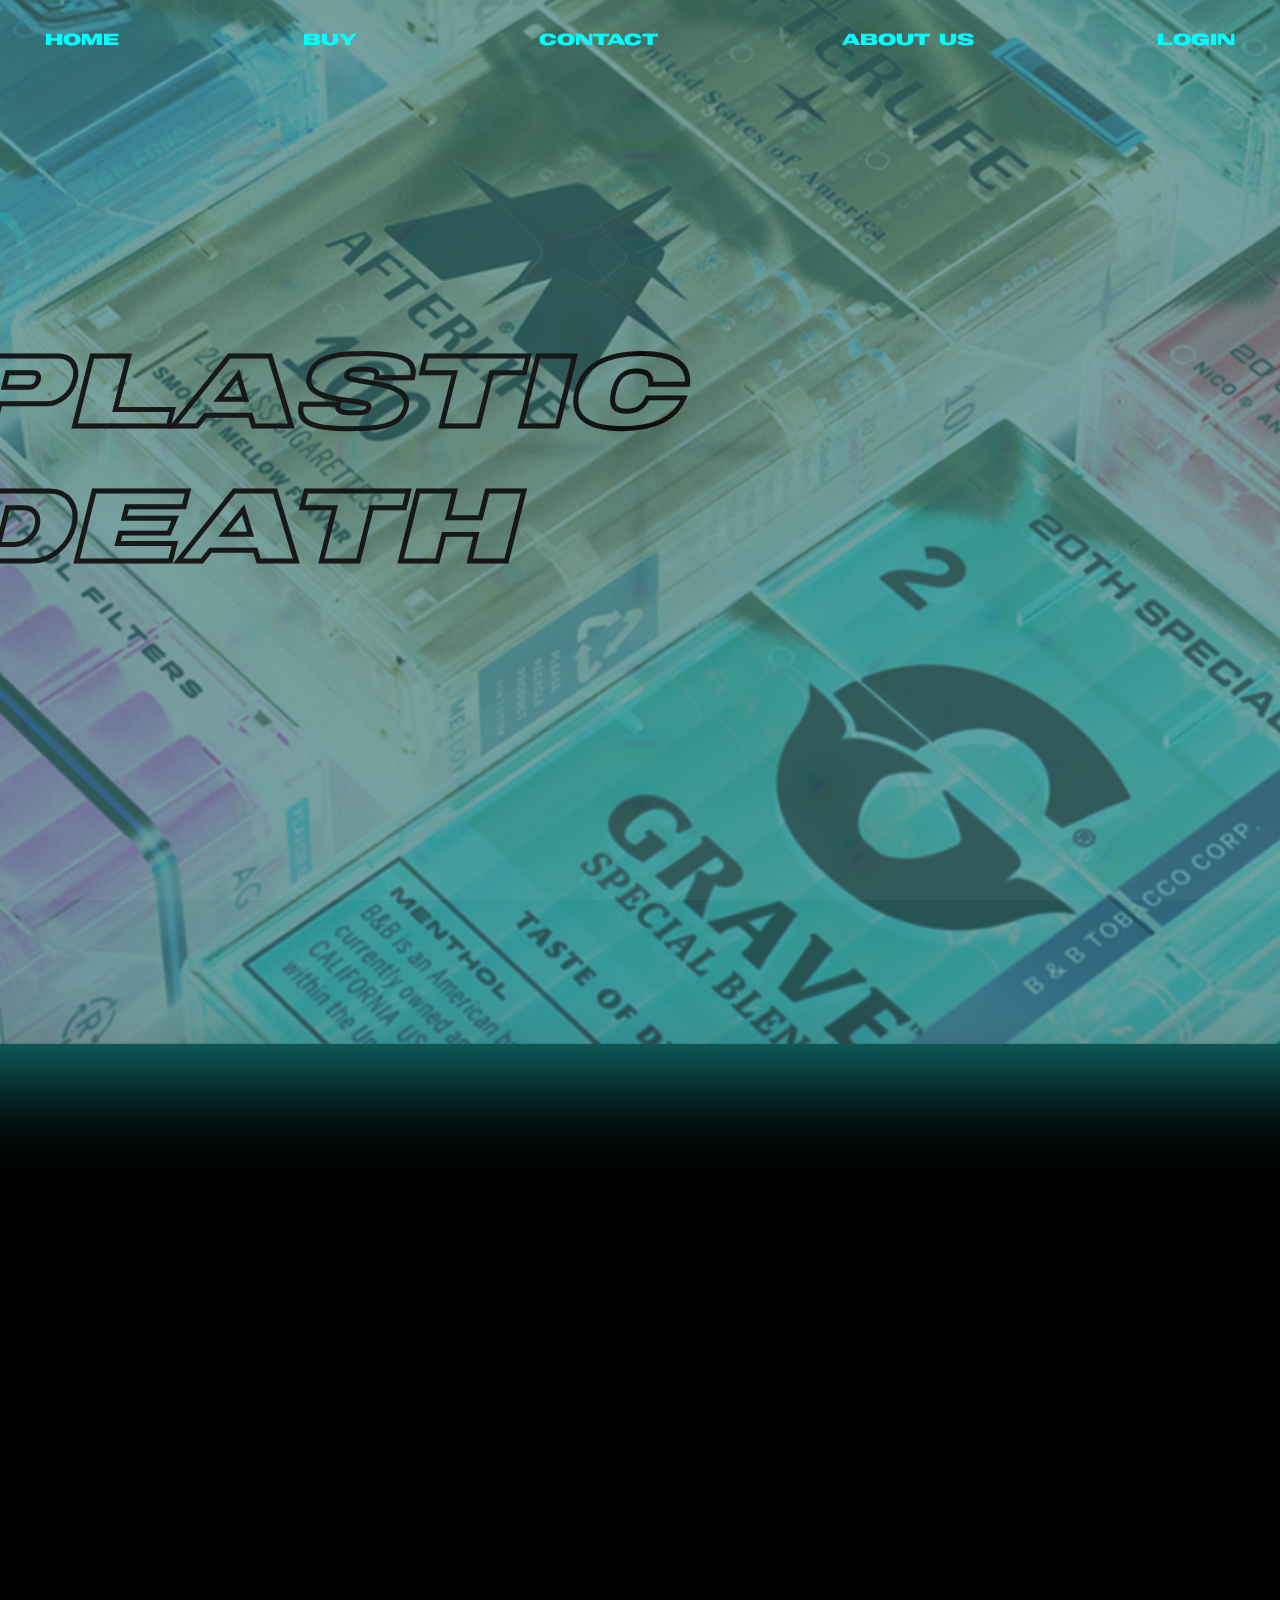
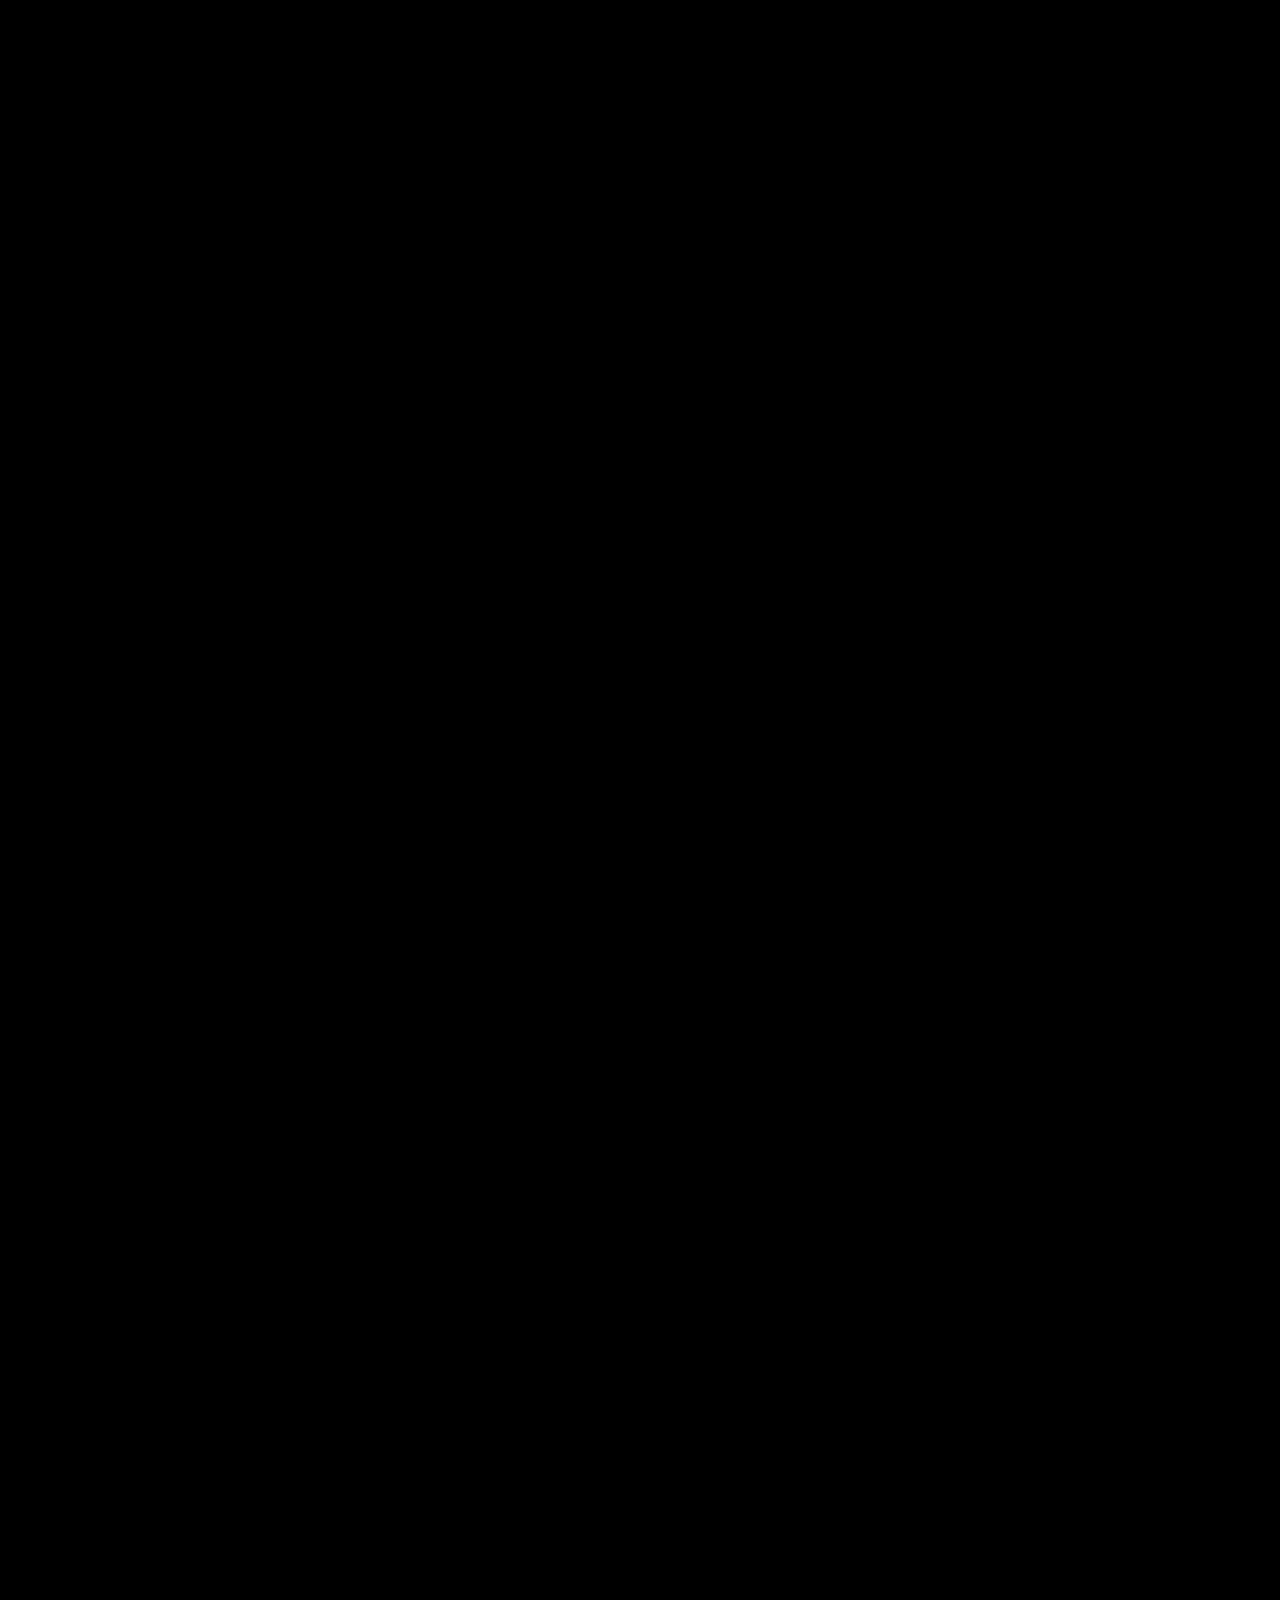
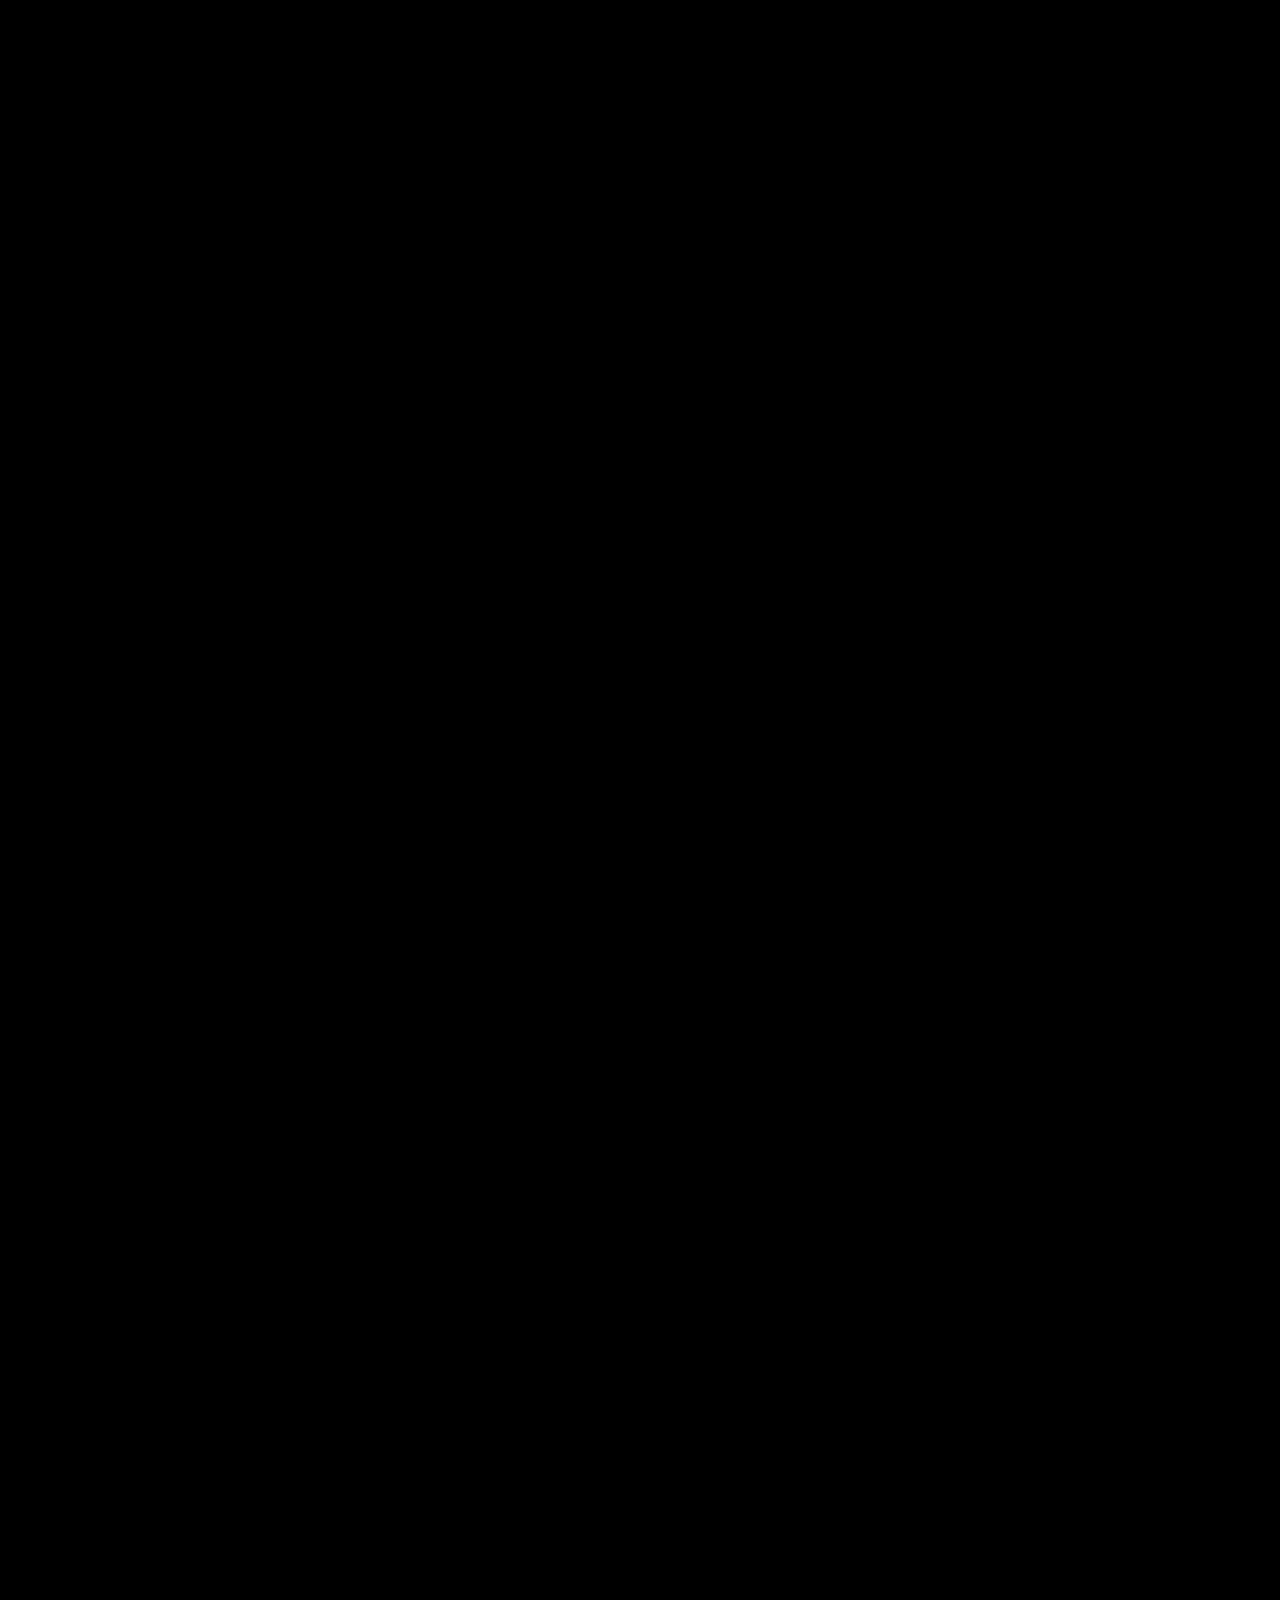
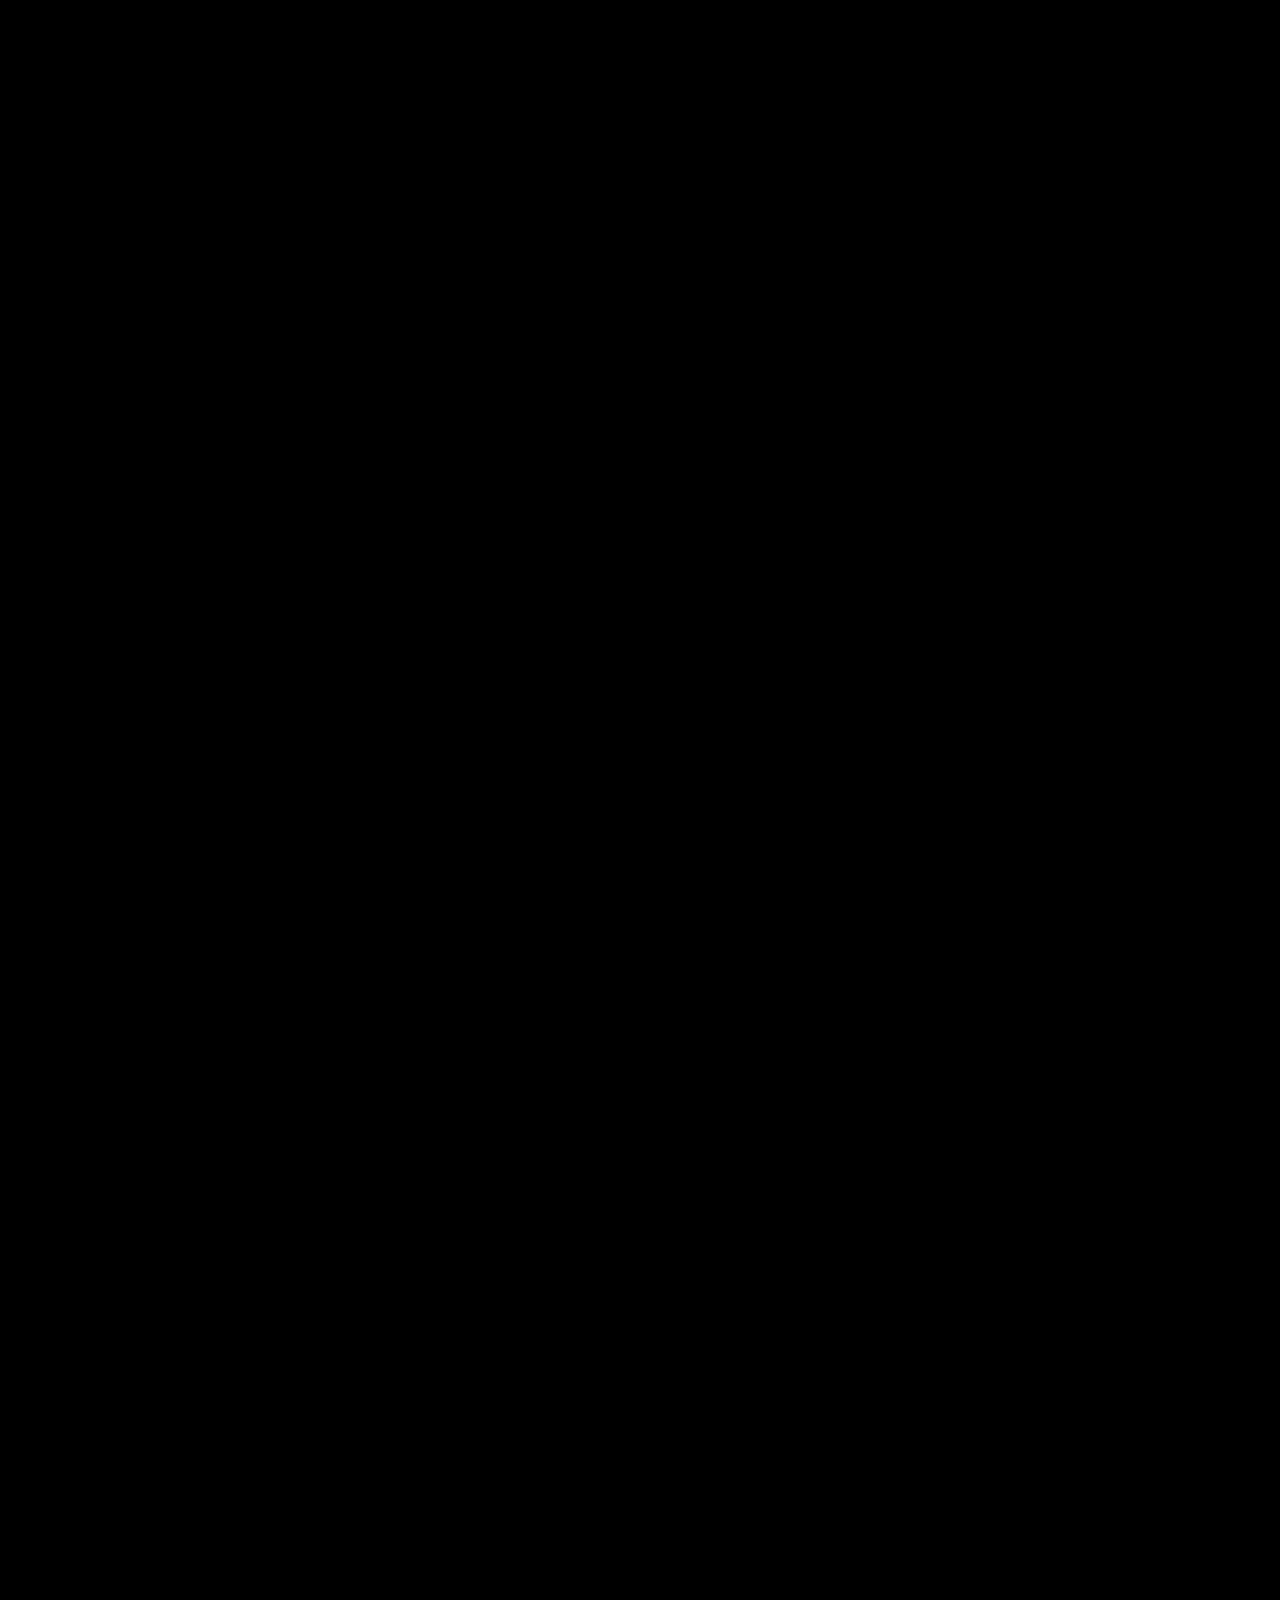
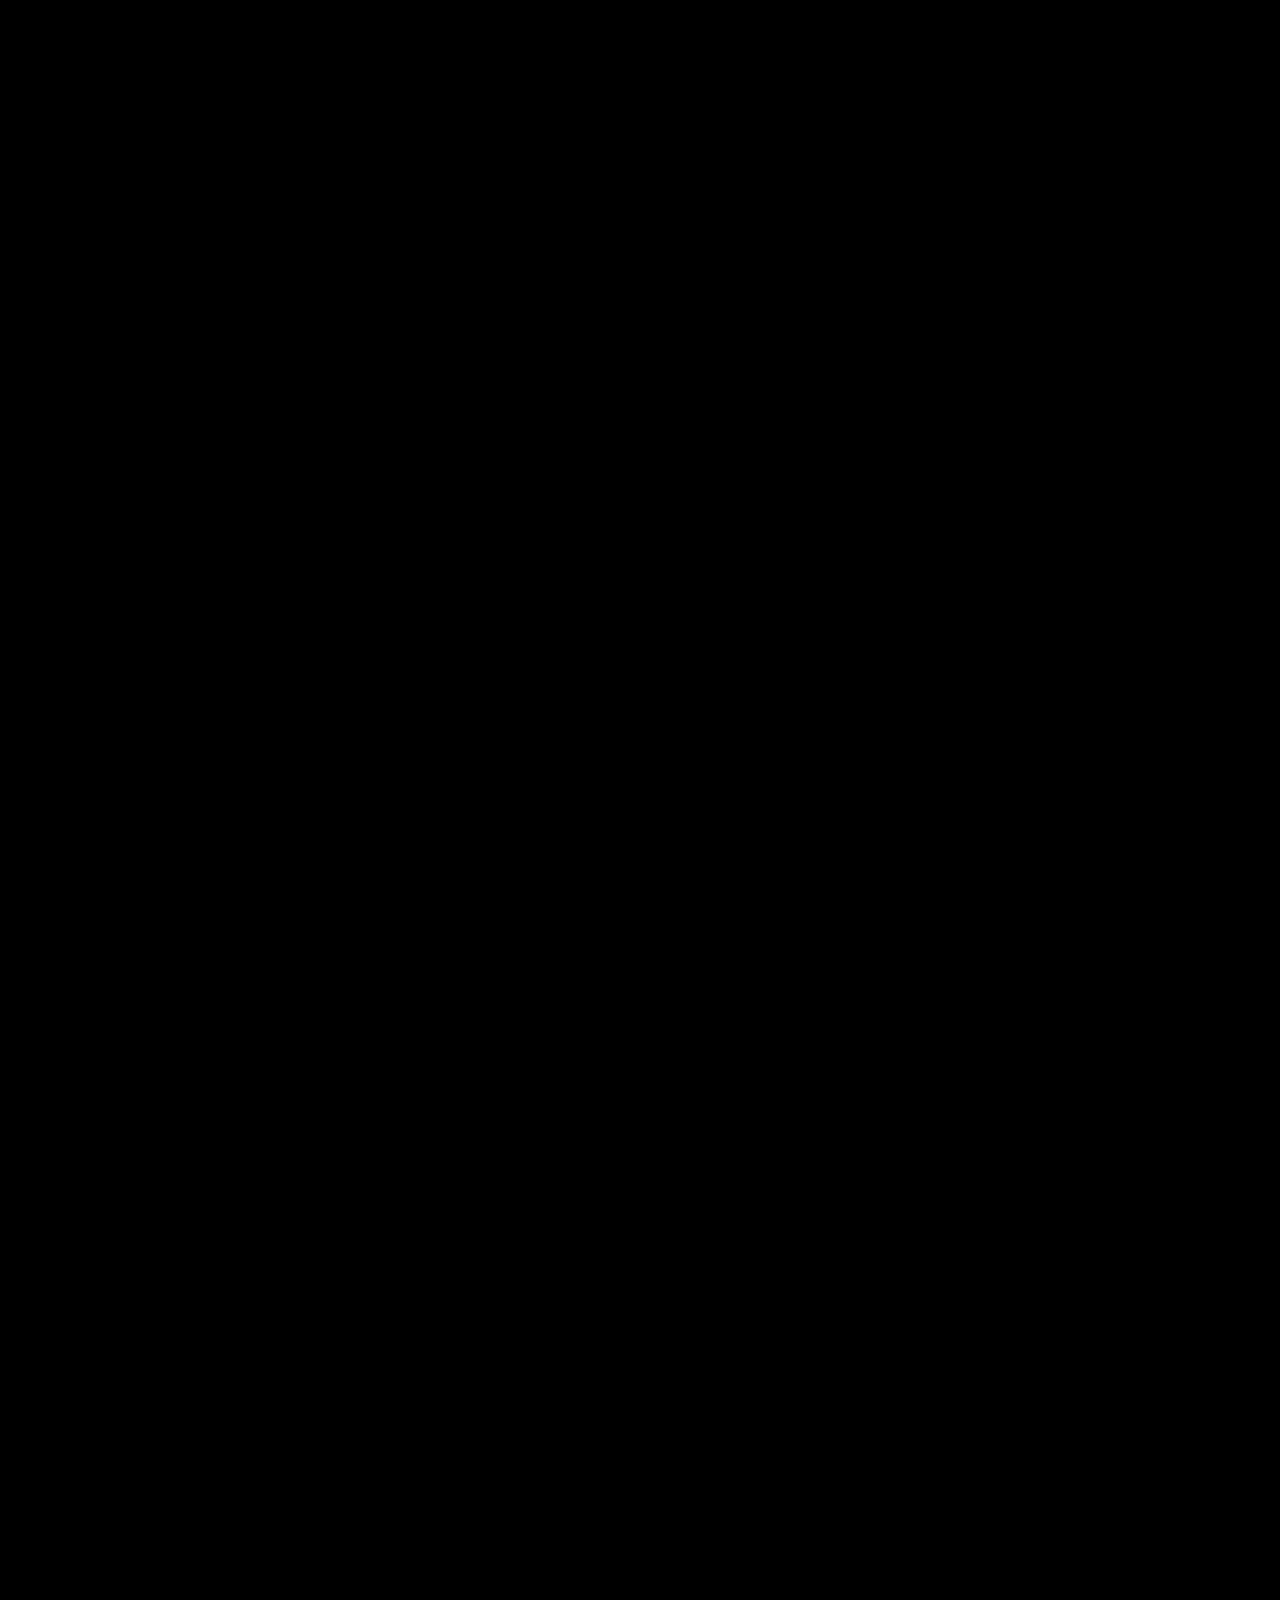
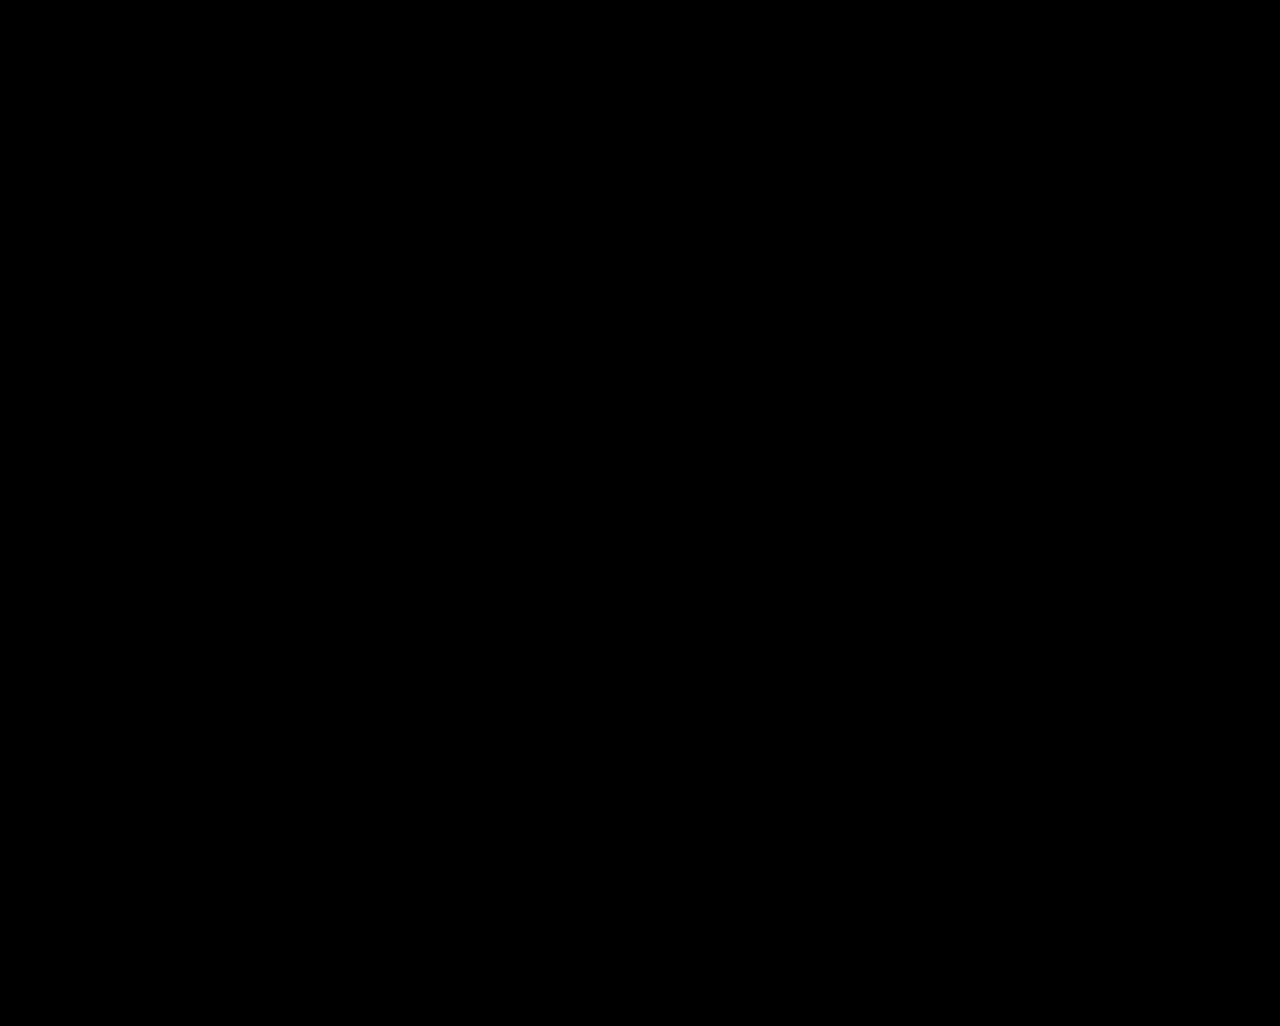
<file: index.html>
<!DOCTYPE html>
<html lang="en">
<head>
    <meta charset="UTF-8">
    <meta name="viewport" content="width=device-width, initial-scale=1.0">
    <title>Document</title>
    <link rel="stylesheet" href="mystyle.css">
    <style>
        body {
            margin: 0;
        }
    
        canvas {
            display: block;
        }
    </style>
</head>
<body>

    <img id="bg" src="background.png"></a>
    <header><b> Plastic Death </b></header>
    <canvas id="shaderCanvas"></canvas>
    <script src="shader-script.js"></script>

        <div class="nav">
            <a href="index.html"><div class="nav-item">Home</div></a>
            <a href="buy.html"><div class="nav-item">Buy</div></a>
            <div class="nav-item"><a href="contactus.html">Contact</a></div>
            <div class="nav-item"><a href="aboutus.html">About us</a></div>
            <div class="nav-item"><a href="login.html">Login</a></div>        
        </div>

    <article>   </article>
    <fotter>    </fotter>    
</body>
</html>
</file>
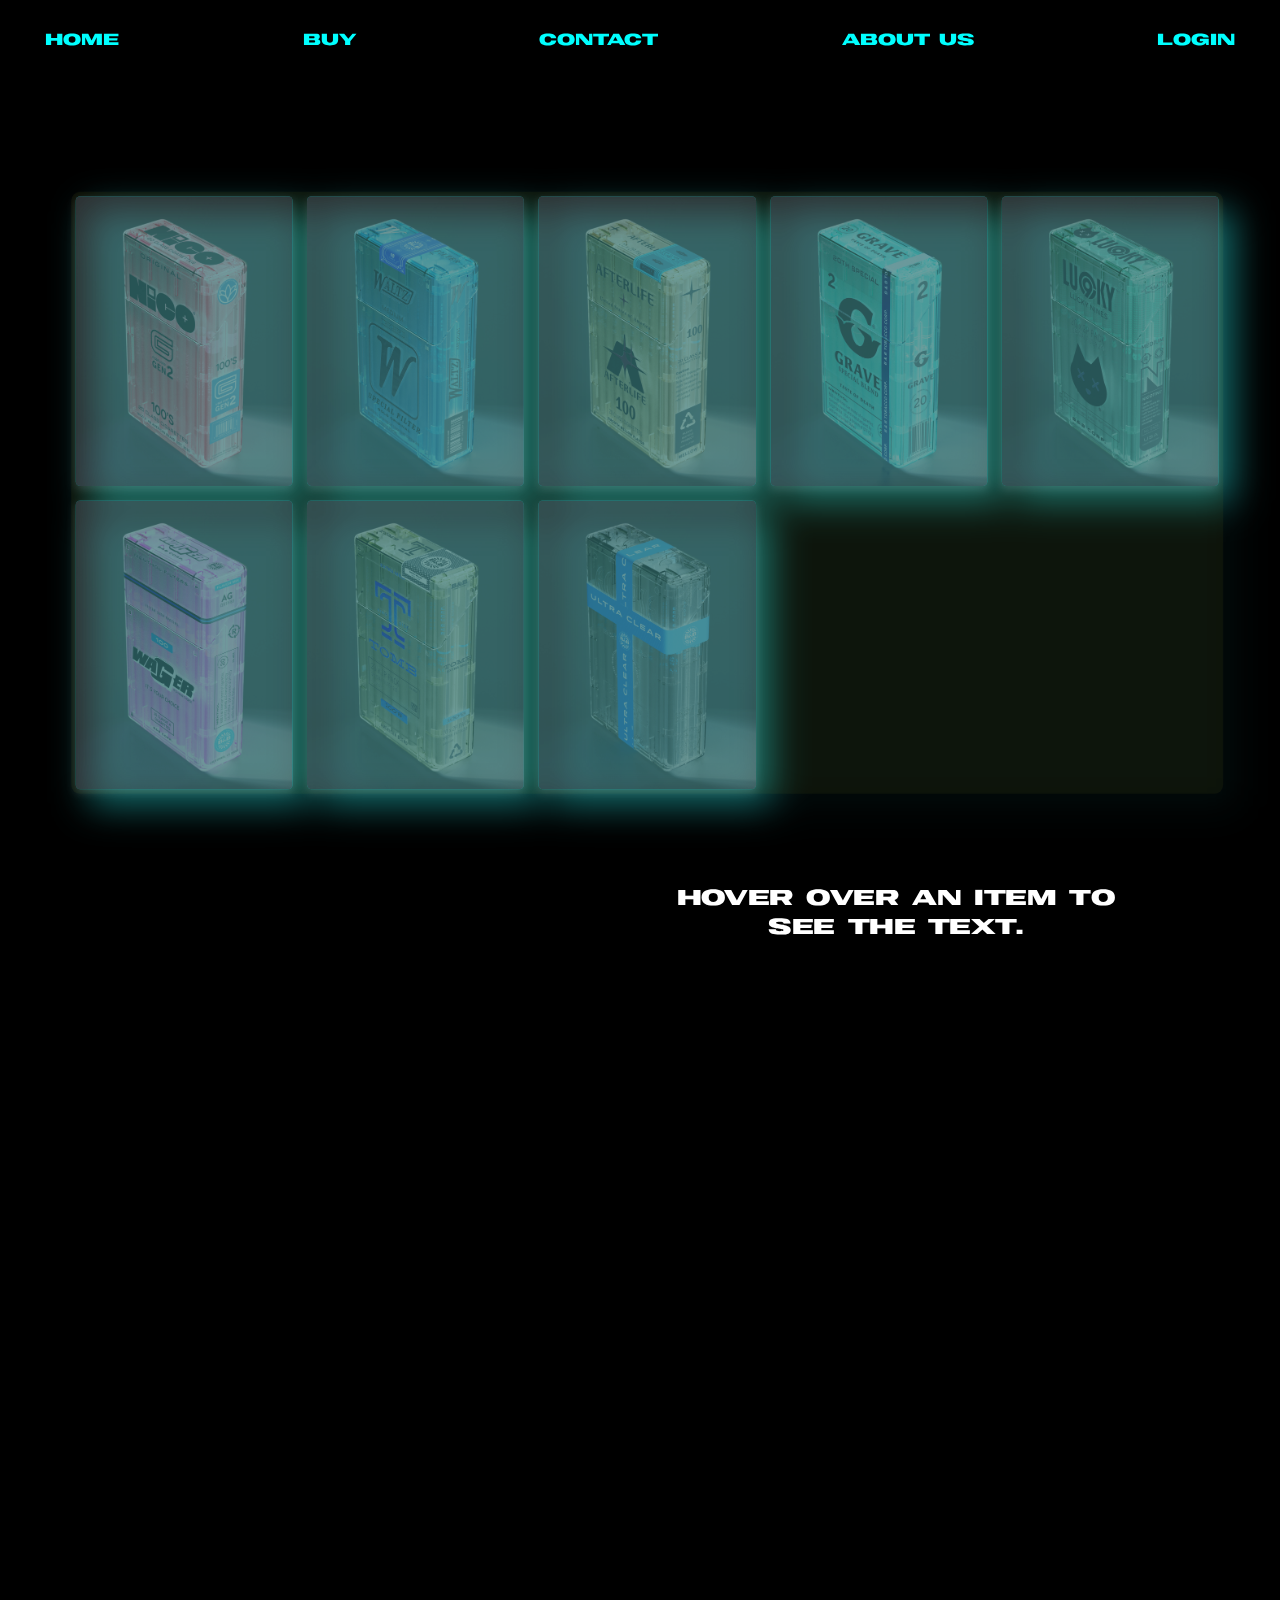
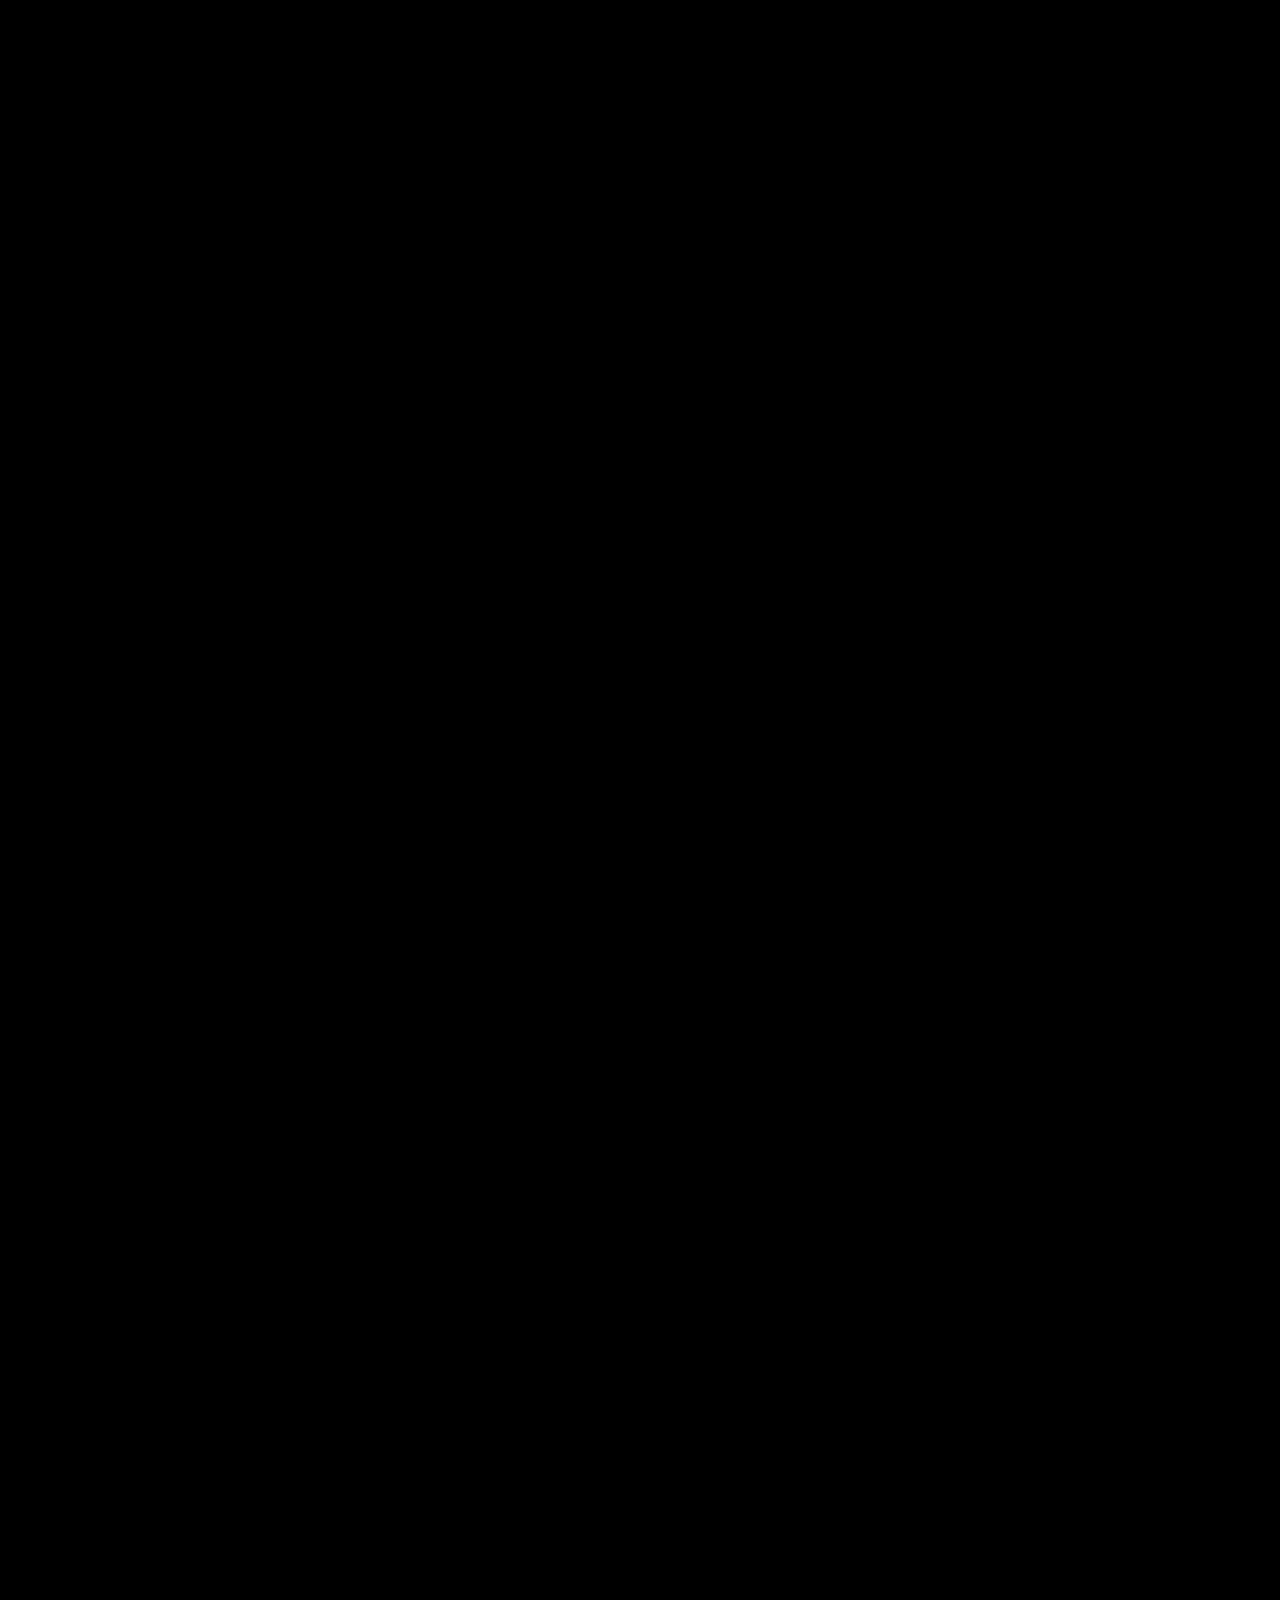
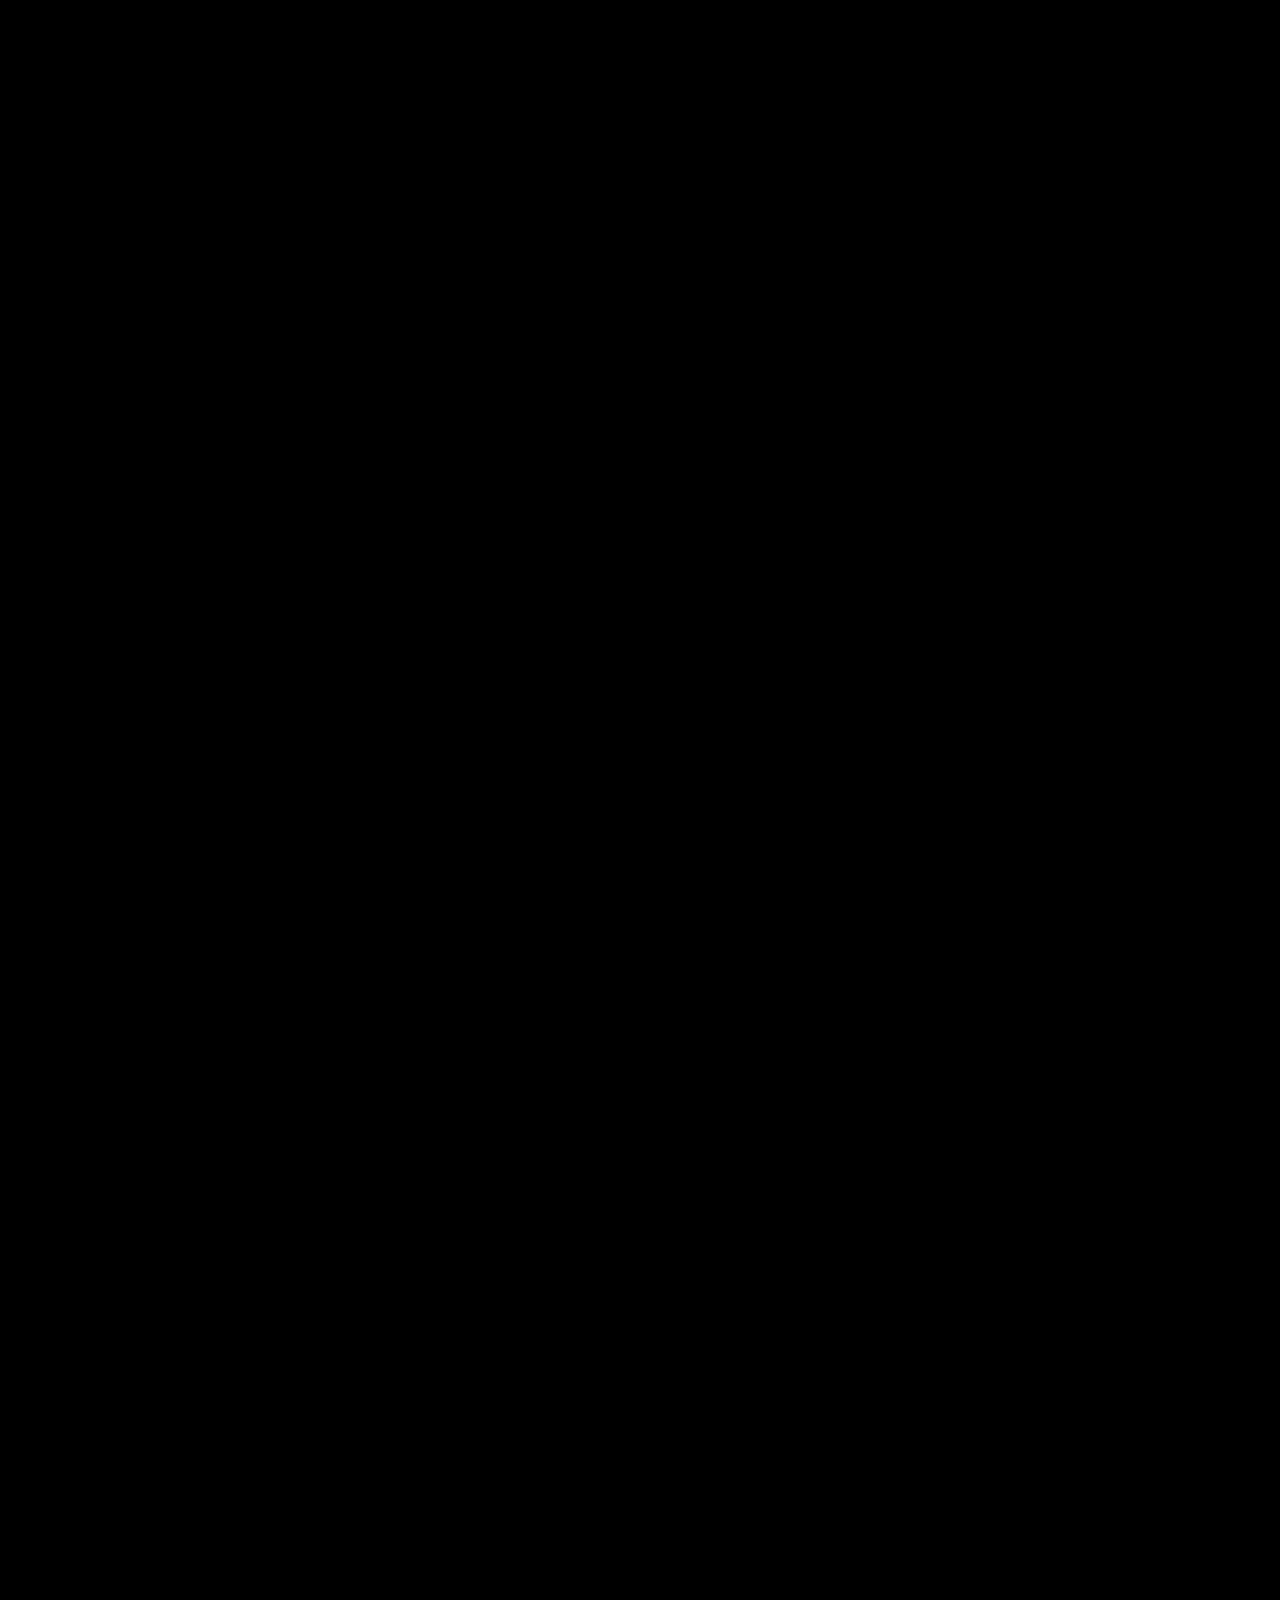
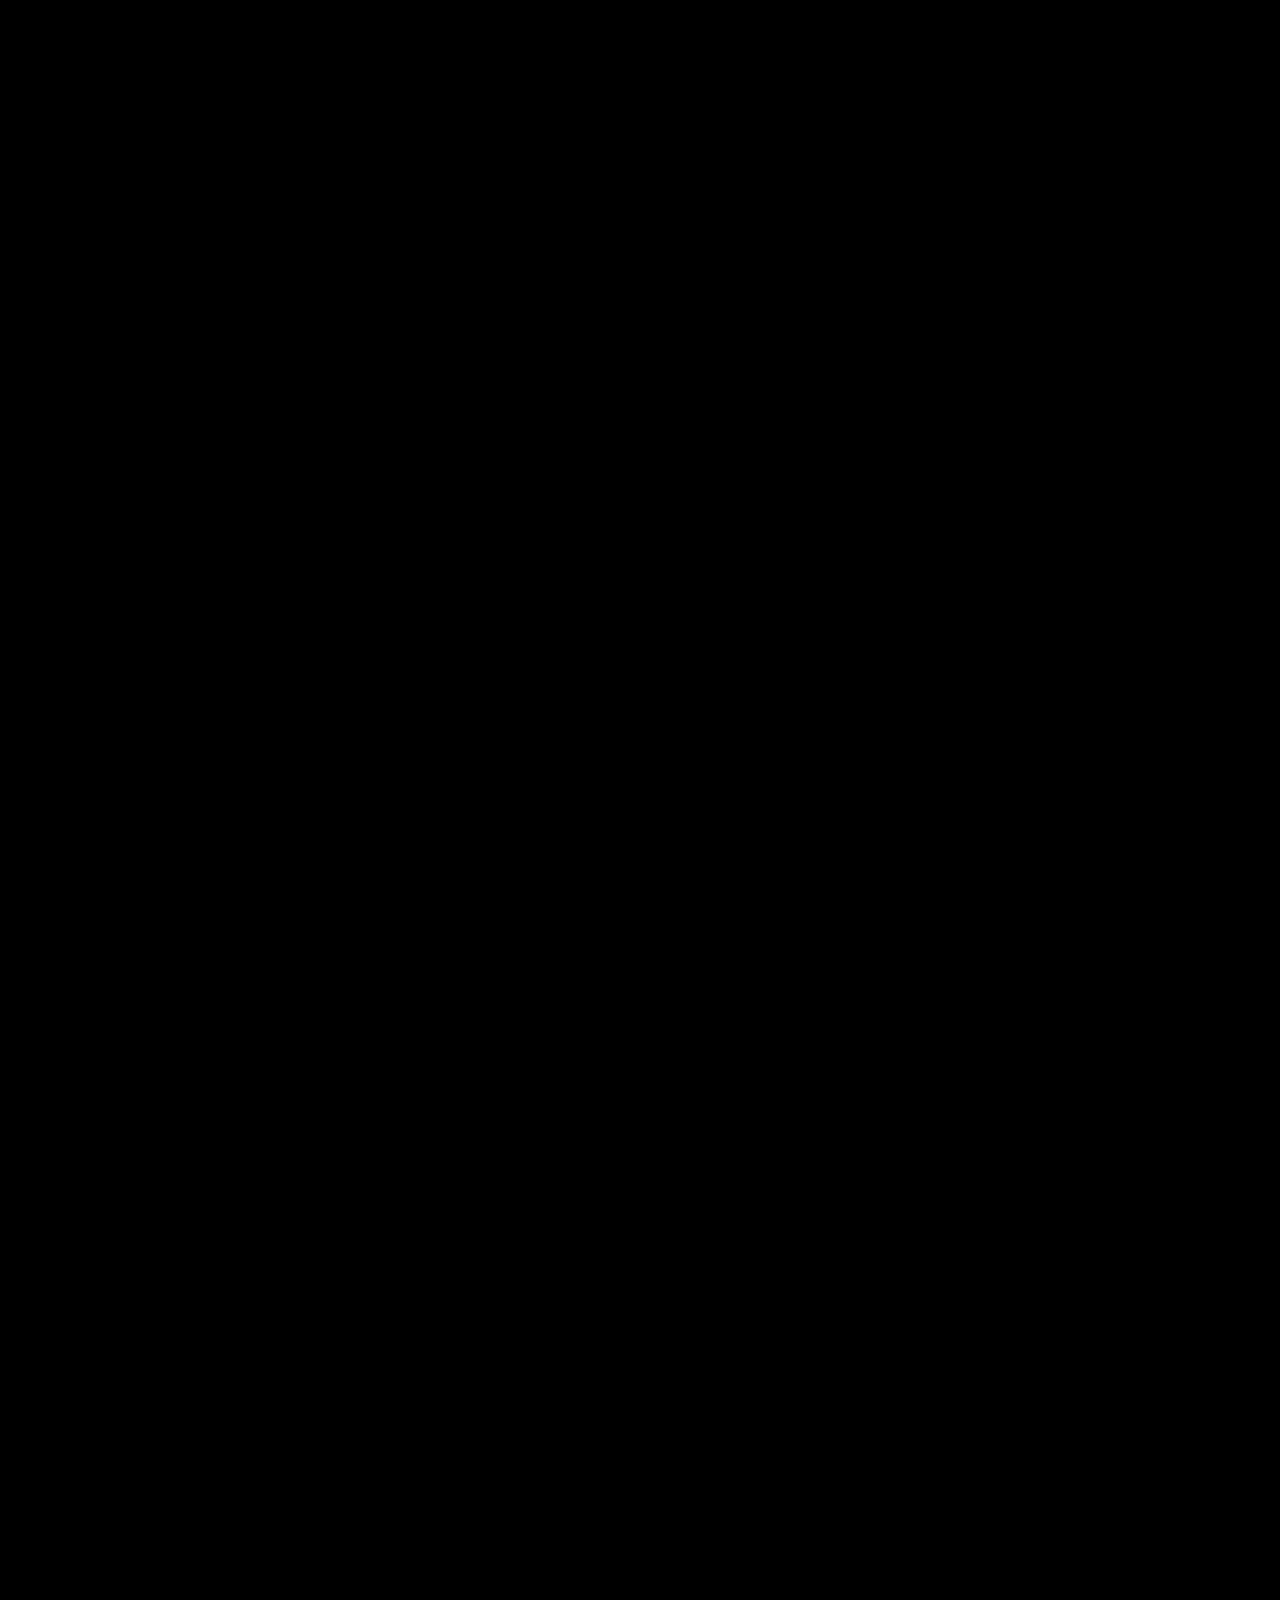
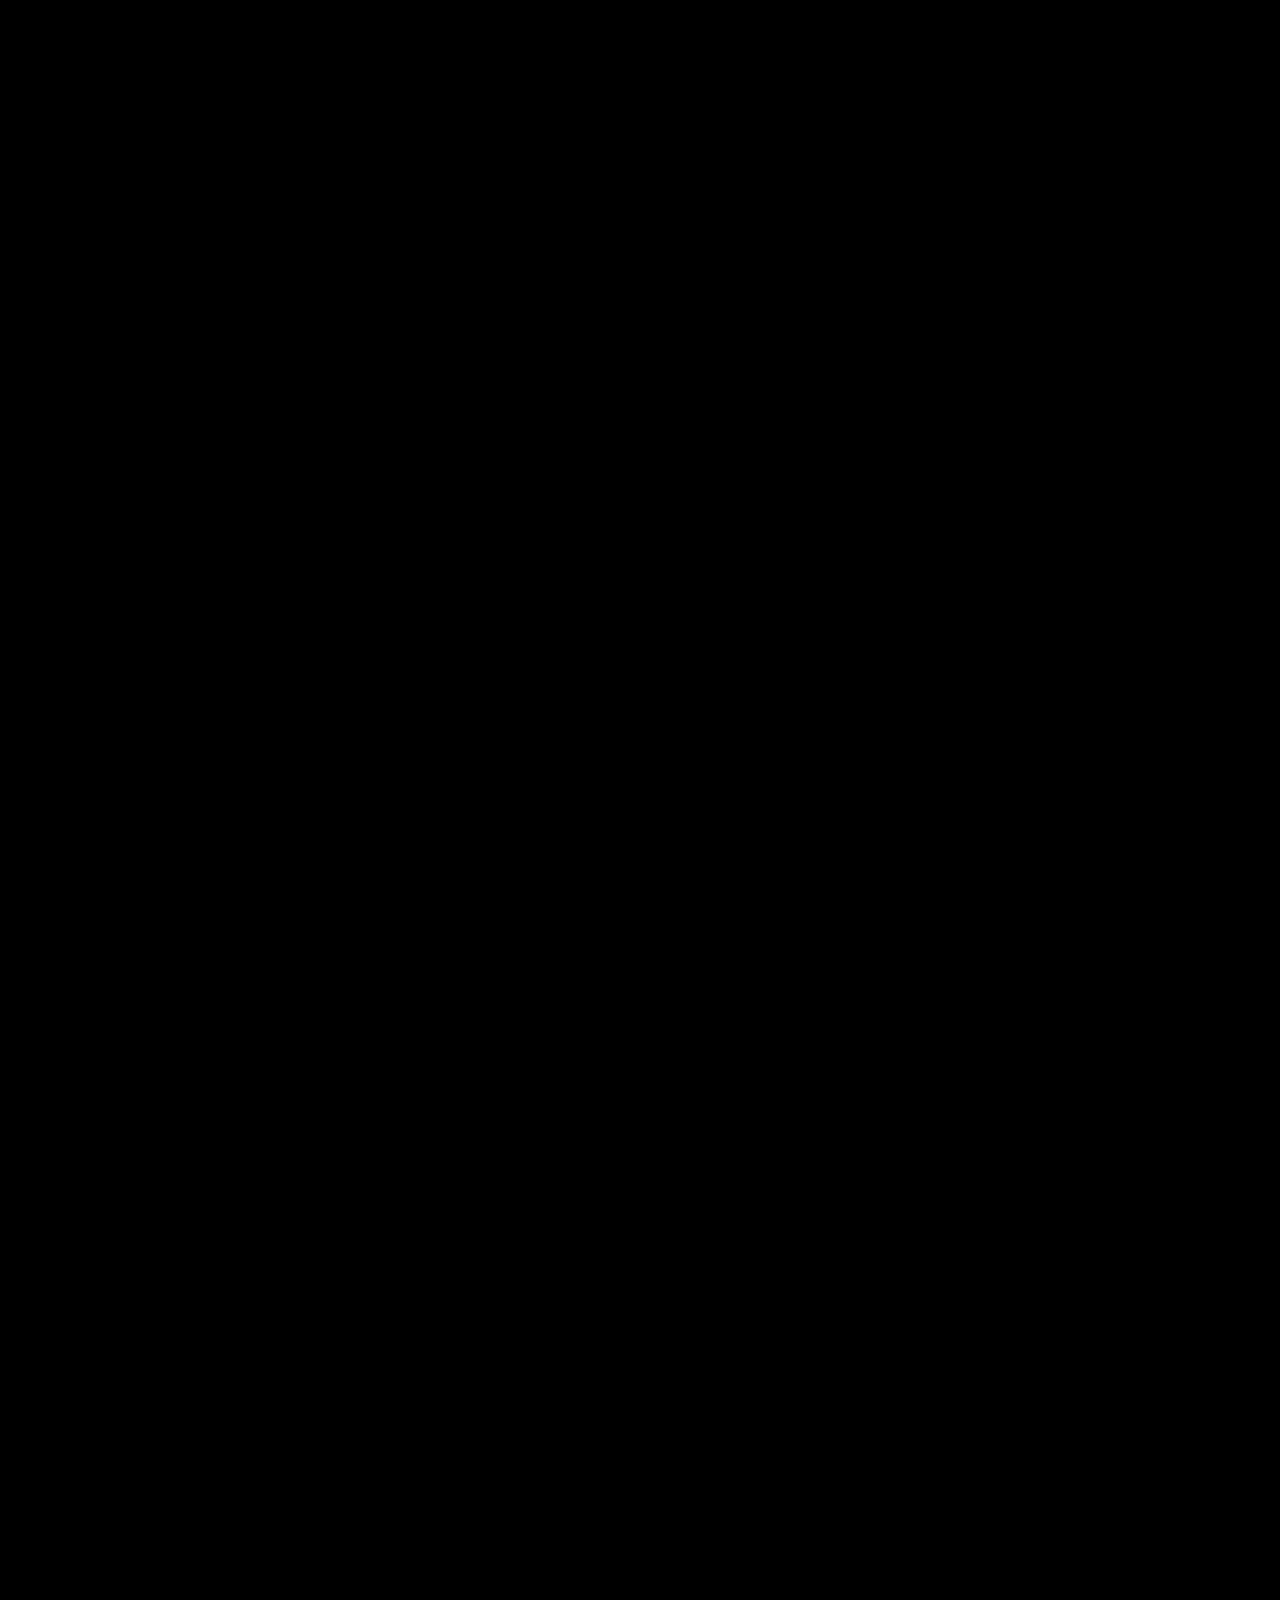
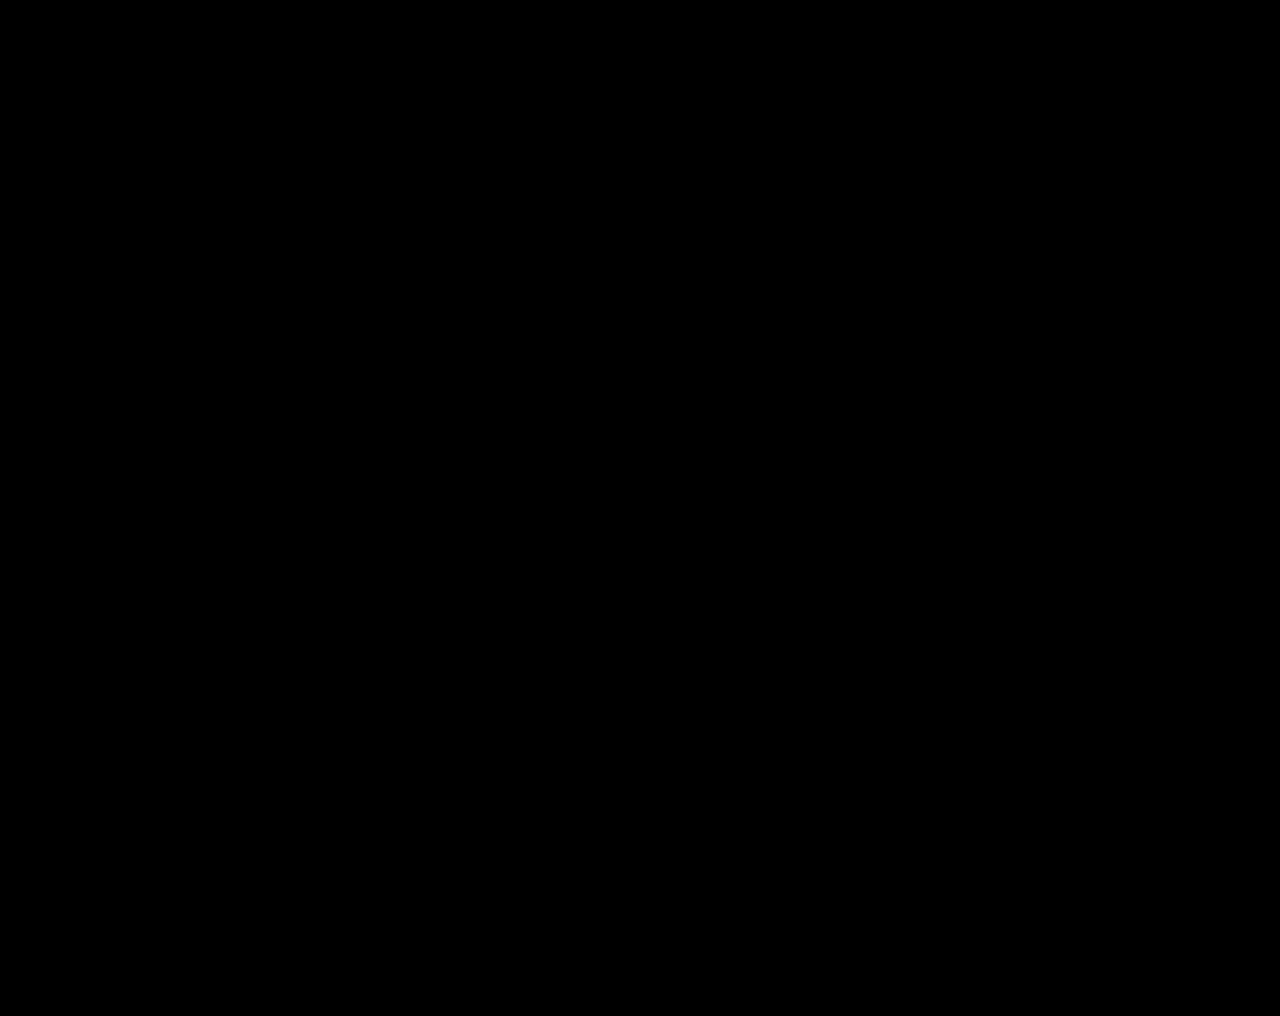
<file: buy.html>
<!DOCTYPE html>
<html lang="en">
<head>
    <meta charset="UTF-8">
    <meta name="viewport" content="width=device-width, initial-scale=1.0">
    <title>BUY - Plastic Ciggs</title>
    <link rel="stylesheet" href="mystyle.css">
</head>
<body>
    <div class="nav">
        <a href="index.html"><div class="nav-item">Home</div></a>
        <a href="buy.html"><div class="nav-item">Buy</div></a>
        <div class="nav-item"><a href="contactus.html">Contact</a></div>
        <div class="nav-item"><a href="aboutus.html">About us</a></div>
        <div class="nav-item"><a href="login.html">Login</a></div>        
    </div>
    <div class="hover-container">
        <div class="containergrid">
            <div class="flex-grid">
                <div data-img="img1" data-text="Text for Image 1" class="col"><img src="pic/nico.jpg"></div>
                <div data-img="img2" data-text="Text for Image 2" class="col"><img src="pic\waltz.jpg"></div>
                <div data-img="img3" data-text="Text for Image 3" class="col"><img src="pic\afterlife.jpg"></div>
                <div data-img="img4" data-text="Text for Image 4" class="col"><img src="pic\grave.jpg"></div>
                <div data-img="img5" data-text="Text for Image 5" class="col"><img src="pic\lucky.jpg"></div>
                <div data-img="img6" data-text="Text for Image 6" class="col"><img src="pic\wager.jpg"></div>
                <div data-img="img7" data-text="Text for Image 7" class="col"><img src="pic\tomb.jpg"></div>
                <div data-img="img8" data-text="Text for Image 8" class="col"><img src="pic\ultra_clear.jpg"></div>
            </div>
        </div>
        <div class="display-container">
            <!-- Image Display Section -->
            <div class="image-display">
                <img src="pic/nico.jpg" id="img1" class="hover-img">
                <img src="pic/waltz.jpg" id="img2" class="hover-img">
                <img src="pic/afterlife.jpg" id="img3" class="hover-img">
                <img src="pic/grave.jpg" id="img4" class="hover-img">
                <img src="pic/lucky.jpg" id="img5" class="hover-img">
                <img src="pic/wager.jpg" id="img6" class="hover-img">
                <img src="pic/tomb.jpg" id="img7" class="hover-img">
                <img src="pic/ultra_clear.jpg" id="img8" class="hover-img">
            </div>
                <!-- Text Display -->
            <div class="text-display" id="text-display">
                <p id="hover-text">Hover over an item to see the text.</p>
            </div>
        </div>    
    </div>
    <script>
const hoverCols = document.querySelectorAll('.col');
const displayText = document.getElementById('hover-text');

hoverCols.forEach(col => {
    col.addEventListener('mouseover', () => {
        const textContent = col.getAttribute('data-text'); // Get corresponding text
        const targetImg = col.getAttribute('data-img'); // Get corresponding image

        // Update text content
        displayText.textContent = textContent;

        // Reset all images
        document.querySelectorAll('.hover-img').forEach(img => {
            img.style.opacity = '0';
            img.style.transform = 'scale(0.9)';
        });

        // Show target image
        const imgToShow = document.getElementById(targetImg);
        imgToShow.style.opacity = '1';
        imgToShow.style.transform = 'scale(1)';
    });
});


    </script>
    
</body>
</html>
</file>
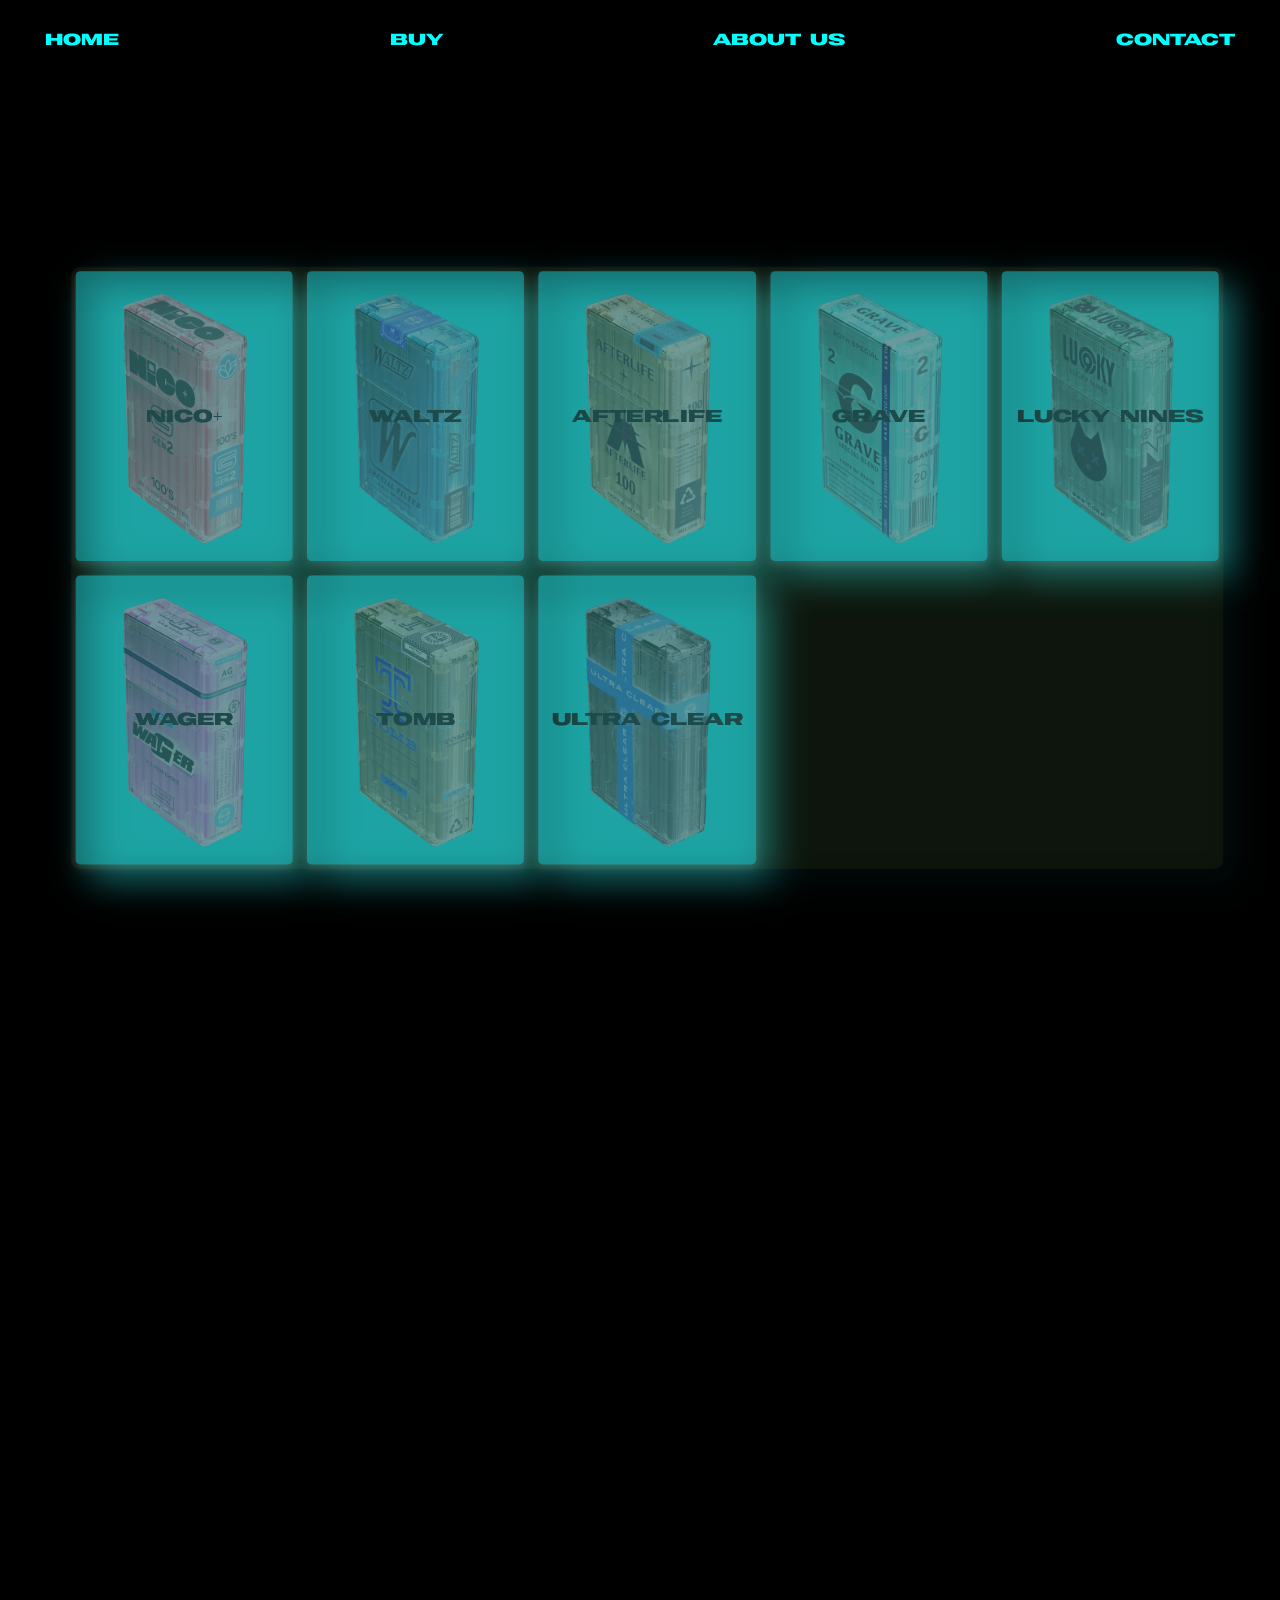
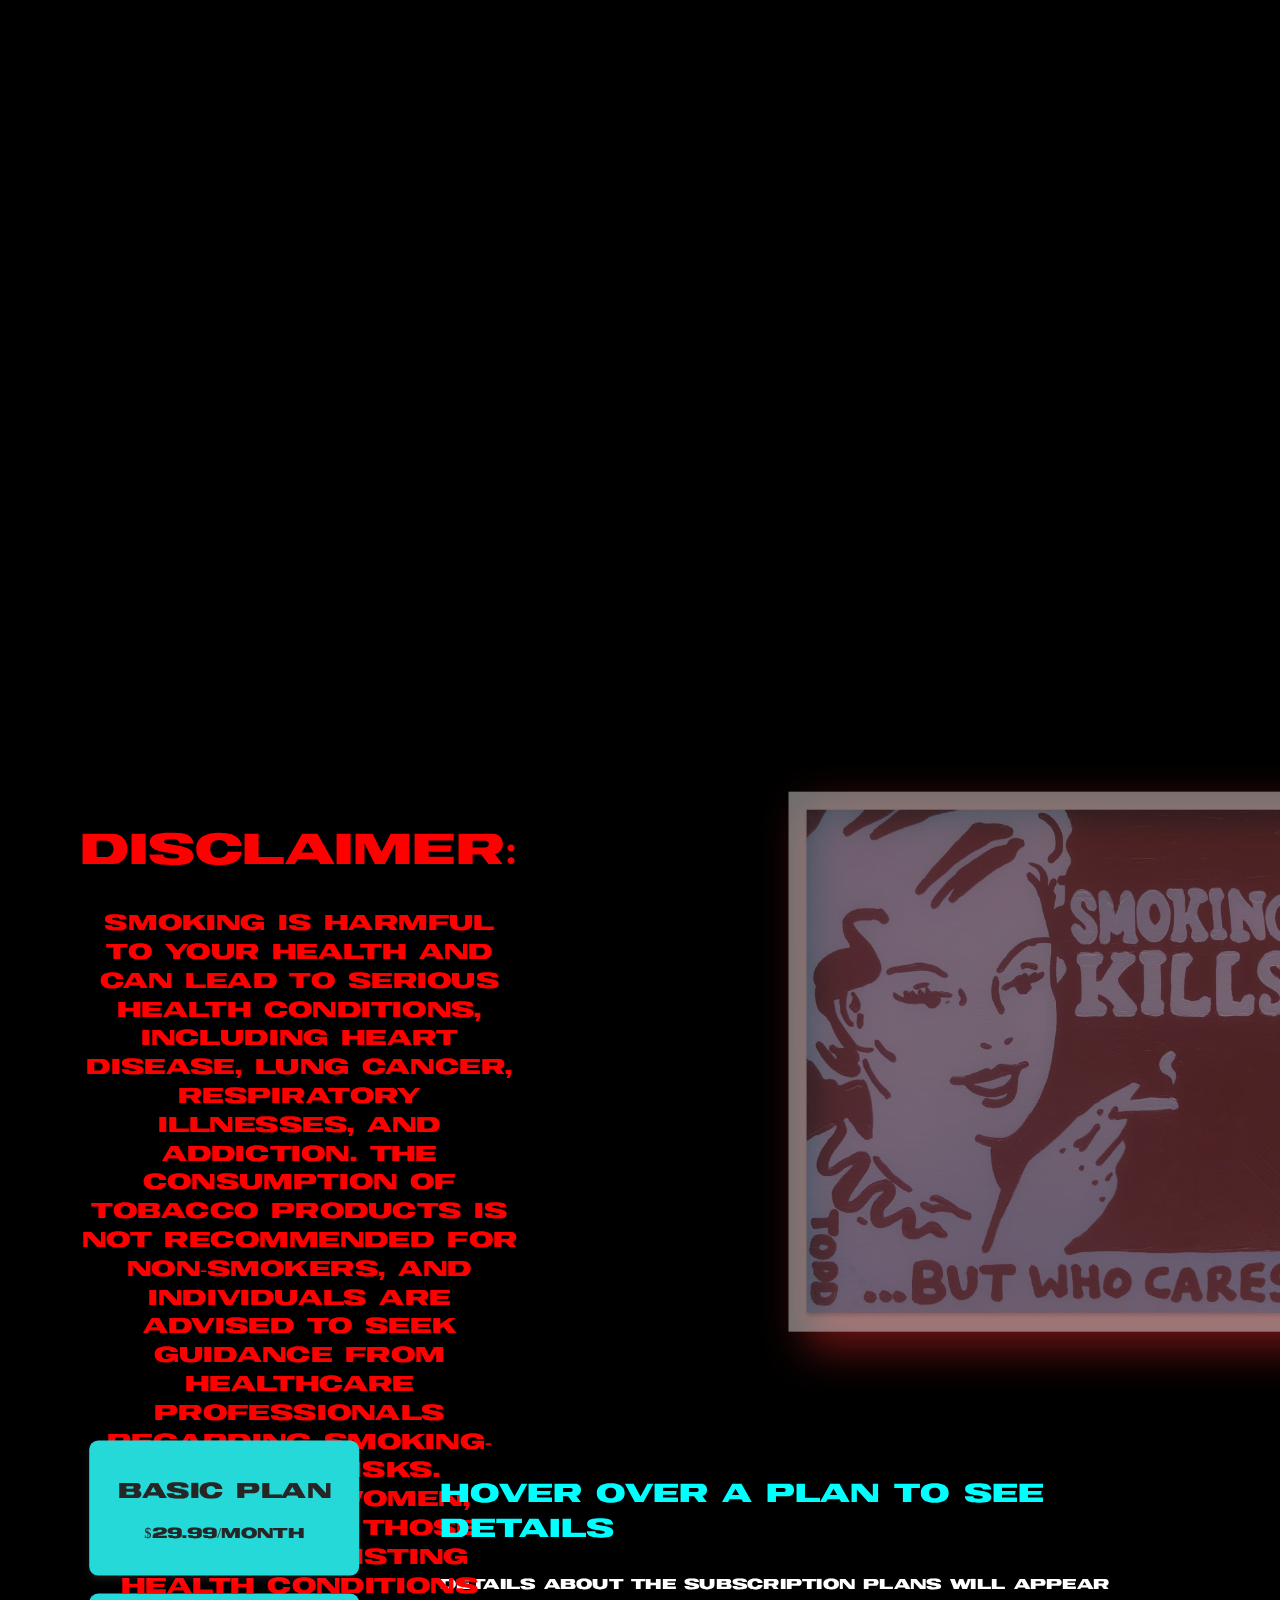
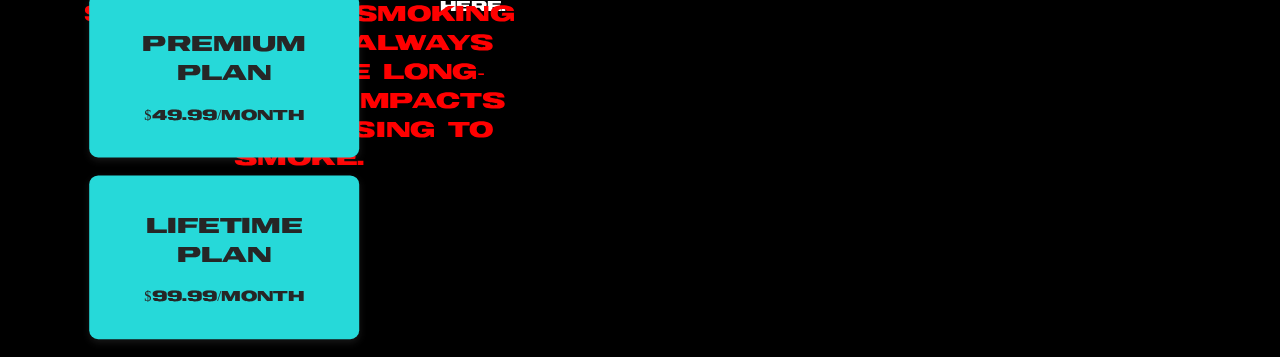
<file: Nico/buy.html>
<!DOCTYPE html>
<html lang="en">
<head>
    <meta charset="UTF-8">
    <meta name="viewport" content="width=device-width, initial-scale=1.0">
    <title>BUY - Plastic Ciggs</title>
    <link rel="stylesheet" href="mystyle.css">
</head>
<body>
    <div class="nav">
        <a href="index.html"><div class="nav-item">Home</div></a>
        <a href="buy.html"><div class="nav-item">Buy</div></a>
        <div class="nav-item"><a href="index.html#about">About us</a></div>
        <div class="nav-item"><a href="index.html#contact">Contact</a></div>
        <!--<div class="nav-item"><a href="login.php">Login</a></div>-->        
    </div>
    <div class="hover-container">
        <div class="containergrid">
            <div class="flex-grid">
            <div 
                class="col" 
                data-img="img1" 
                data-text="&lt;h1&gt;NICO+ GEN2 | The Future of Flavor&lt;/h1&gt;
                    &lt;p&gt;Introducing NICO+ Original GEN2, a bold evolution in smoking sophistication. 
                    Housed in a striking translucent emerald-green package, this design embodies the cutting edge 
                    of modern craftsmanship.&lt;/p&gt;
                    &lt;ul&gt;
                        &lt;li&gt;GEN2 Technology: A revolutionary blend process ensuring a smoother, richer taste with every inhale.&lt;/li&gt;
                        &lt;li&gt;Premium 100’s: Longer cigarettes for a more satisfying, extended experience.&lt;/li&gt;
                        &lt;li&gt;Innovative Seal: A protective lock system keeps the 20 CLASS cigarettes fresh and aromatic.&lt;/li&gt;
                        &lt;li&gt;Eco-inspired Design: Enhanced with a lotus icon, reflecting our commitment to balance—tradition and innovation in harmony.&lt;/li&gt;
                        &lt;li&gt;Distinct Brand Heritage: NICO+, established in 2020, represents the American spirit redefined for the next generation of smokers.&lt;/li&gt;
                    &lt;/ul&gt; 
                    &lt;p&gt;NICO+ GEN2—Where tradition meets innovation, and every detail is designed for the modern smoker.&lt;/p&gt;">
                <img src="pic\nico-rbg.png" alt="NICO+ GEN2">
                <p>Nico+</p>
            </div>
            <div 
                class="col" 
                data-img="img2" 
                data-text="&lt;h1&gt;WALTZ SPECIAL FILTER | Classic Harmony&lt;/h1&gt;
                    &lt;p&gt;Experience the timeless rhythm of flavor and craftsmanship with WALTZ SPECIAL FILTER. 
                    Designed for those who appreciate tradition with a modern twist, this medium-filtered blend brings balanced satisfaction to every puff.&lt;/p&gt;
                    &lt;ul&gt;
                        &lt;li&gt;Sunset Amber Design: A warm, amber-orange pack exuding vintage charm with contemporary appeal.&lt;/li&gt;
                        &lt;li&gt;Gold Original Blend: Rich, medium-bodied tobacco offering a smooth, classic taste with every draw.&lt;/li&gt;
                        &lt;li&gt;Special Filter: Advanced filtration for a clean, satisfying inhale tailored for discerning smokers.&lt;/li&gt;
                        &lt;li&gt;Crafted Perfection: Attention to detail in every element, from the premium blend to the nostalgic design.&lt;/li&gt;
                    &lt;/ul&gt; 
                    &lt;p&gt;WALTZ SPECIAL FILTER—&lt;i&gt;For those who savor every note.&lt;/i&gt;&lt;/p&gt;">
                    <img src="pic\waltz-rbg.png">
                    <p>Waltz</p></div>
                    <div 
                class="col" 
                data-img="img3" 
                data-text="&lt;h1&gt;AFTERLIFE 100 | Smooth Beyond Life&lt;/h1&gt;
                    &lt;p&gt;Step into the realm of eternal satisfaction with AFTERLIFE 100. Designed for those who crave smoothness and subtle sophistication, this pack delivers a timeless experience.&lt;/p&gt;
                    &lt;ul&gt;
                        &lt;li&gt;Futuristic Indigo Design: Encased in a cool, transparent blue that symbolizes serenity and modern elegance.&lt;/li&gt;
                        &lt;li&gt;Class A Smooth Flavor: Ultra-refined tobacco delivering a mellow, seamless taste—an experience as light as a whisper.&lt;/li&gt;
                        &lt;li&gt;Recyclable Premium Pack: Featuring sustainable design elements, ensuring a guilt-free indulgence.&lt;/li&gt;
                        &lt;li&gt;Extra-Long Cigarettes: 100-class size for a longer, smoother journey of relaxation.&lt;/li&gt;
                    &lt;/ul&gt; 
                    &lt;p&gt;AFTERLIFE 100—&lt;i&gt;Because some pleasures last forever.&lt;/i&gt;&lt;/p&gt;">
                    <img src="pic\afterlife-rbg.png">
                    <p>AfterLife</p></div>
                <div 
                class="col" 
                data-img="img4" 
                data-text="&lt;h1&gt;GRAVE SPECIAL BLEND | The Taste of the Inevitable&lt;/h1&gt;
                    &lt;p&gt;Embrace a smoking experience unlike any other with GRAVE SPECIAL BLEND—a bold statement for those who live life on the edge.
                    Crafted for the daring and audacious, this special blend invites you to savor a taste as striking as its name.&lt;/p&gt;
                    &lt;ul&gt;
                        &lt;li&gt; &lt;bold&gt;Red Crystal Packaging:&lt;/bold&gt; A translucent, blood-red case exuding power and finality, featuring a precision-cut design.&lt;/li&gt;
                        &lt;li&gt;Signature ‘Taste of Death’: A robust menthol flavor that delivers a chilling, unforgettable hit with every drag.&lt;/li&gt;
                        &lt;li&gt;Sealed Gold Band: Wrapped in a premium gold strip, offering security and a touch of luxury.&lt;/li&gt;
                        &lt;li&gt;20th Special Edition: An exclusive design marking the epitome of bold craftsmanship and unique style.&lt;/li&gt;
                    &lt;/ul&gt; 
                    &lt;p&gt;GRAVE SPECIAL BLEND—For those who fear nothing but regret.&lt;/p&gt;">
                    <img src="pic\grave-rbg.png">
                    <p>Grave</p></div>
                <div 
                class="col" 
                data-img="img5" 
                data-text="&lt;h1&gt;LUCKY NINES | For the Bold and Playful&lt;/h1&gt;
                &lt;p&gt;Welcome to a world of personality and attitude with LUCKY NINES. 
                This pack combines edgy design and a fun, rebellious energy for the free-spirited smoker.&lt;/p&gt;
                &lt;ul&gt;
                    &lt;li&gt;Signature Cat Icon: A mischievous cat emblem with crossed-out eyes reflects a daring and cheeky lifestyle.&lt;/li&gt;
                    &lt;li&gt;Rich Medium Flavor: A carefully curated blend, offering a satisfying, medium-bodied taste with every puff.&lt;/li&gt;
                    &lt;li&gt;20x2P Special Filter: Enhanced filtering technology for a cleaner, smoother draw.&lt;/li&gt;
                    &lt;li&gt;Striking Pink Design: Transparent pink casing blends modern style with retro vibes for trendsetters.&lt;/li&gt;
                    &lt;li&gt;American Heritage: Proudly crafted by B&amp;B Corp., maintaining quality and authenticity.&lt;/li&gt;
                &lt;/ul&gt;
                &lt;p&gt;LUCKY NINES—Where fun meets flavor, and every pack is a statement.&lt;/p&gt;">
                <img src="pic/lucky-rbg.png" alt="LUCKY NINES">
                <p>Lucky Nines</p>
            </div>
            <div 
                class="col" 
                data-img="img6" 
                data-text="&lt;h1&gt;WAGER 100 | It’s Your Choice&lt;/h1&gt;
                &lt;p&gt;Step into the future of menthol perfection with WAGER 100. Crafted for those who live on their own terms, this pack blends premium quality with striking design and bold flavor.&lt;/p&gt;
                &lt;ul&gt;
                    &lt;li&gt;Orchid pink Transparency: A vibrant, clear pink pack that reflects nature’s purity and modern refinement.&lt;/li&gt;
                    &lt;li&gt;Menthol Excellence: Smooth, cooling menthol filters deliver a crisp and invigorating taste.&lt;/li&gt;
                    &lt;li&gt;Certified Quality: AG-certified blend ensuring premium tobacco with a clean, refreshing draw.&lt;/li&gt;
                    &lt;li&gt;Flavor Mix Innovation: A special combination of menthol and mellow notes for the ultimate satisfaction.&lt;/li&gt;
                &lt;/ul&gt;
                &lt;p&gt;WAGER 100—&lt;i&gt;It’s your choice. Make it count.&lt;/i&gt;&lt;/p&gt;"><img src="pic\wager-rbg.png"><p>Wager</p></div>
                <div 
                class="col" 
                data-img="img7" 
                data-text="&lt;h1&gt;TOMB EXTRA MILD | Timeless Sophistication&lt;/h1&gt;
                &lt;p&gt;Discover the pinnacle of smooth satisfaction with TOMB EXTRA MILD—a refined choice for those who seek quiet luxury and an unmatched mellow experience.
                 Perfect for a laid-back moment of reflection.&lt;/p&gt;
                &lt;ul&gt;
                    &lt;li&gt;Royal Purple Design: Encased in a translucent purple shell with gold accents, embodying elegance and timeless class.&lt;/li&gt;
                    &lt;li&gt;Extra Mild Blend: Specially filtered for an ultra-smooth draw, designed for prolonged enjoyment.&lt;/li&gt;
                    &lt;li&gt;Dual-Pack Innovation: 20 x 2P pack configuration for consistency and extended freshness.&lt;/li&gt;
                    &lt;li&gt;King-Size Experience: Larger, perfectly-crafted cigarettes for an unhurried journey.&lt;/li&gt;
                &lt;/ul&gt;
                &lt;p&gt;TOMB EXTRA MILD—&lt;i&gt;Where smoothness meets eternity.&lt;/i&gt;&lt;/p&gt;"><img src="pic\tomb-rbg.png"><p>Tomb</p></div>
                <div 
                class="col" 
                data-img="img8" 
                data-text="&lt;h1&gt; ULTRA CLEAR | The Pinnacle of Purity&lt;/h1&gt;
                    &lt;p&gt;Experience smoking in its purest form with ULTRA CLEAR by B&B Corp. Designed for those who appreciate minimalism and innovation, this transparent pack symbolizes clarity and craftsmanship.&lt;/p&gt;
                    &lt;ul&gt;
                        &lt;li&gt;Ultra Clear Design: A crystal-clear case showcasing the flawless precision of 20 premium-class cigarettes.&lt;/li&gt;
                        &lt;li&gt;Sealed Freshness Band: Wrapped with a vibrant orange band, ensuring optimal protection and undeniable style.&lt;/li&gt;
                        &lt;li&gt;Smooth & Refined Taste: Crafted with high-quality blends for a lighter, balanced smoking experience.&lt;/li&gt;
                        &lt;li&gt;Next-Gen Aesthetic: For those who demand modern elegance with a bold statement of simplicity.&lt;/li&gt;
                    &lt;/ul&gt;
                        &lt;p&gt;ULTRA CLEAR—Because transparency is the ultimate luxury.&lt;/p&gt;
                        &lt;h2&gt; Price: 19.99€$&lt;/h2&gt;
                ">
                <img src="pic/ultra_clear-rbg.png" alt="B&B ULTRA CLEAR">
                <p>Ultra Clear</p>
            </div>
            </div>
        </div>
        <div class="display-container">
            <!-- Image Display Section -->
            <div class="image-display">
                <img src="pic/nico-rbg.png" id="img1" class="hover-img">
                <img src="pic/waltz-rbg.png" id="img2" class="hover-img">
                <img src="pic/afterlife-rbg.png" id="img3" class="hover-img">
                <img src="pic/grave-rbg.png" id="img4" class="hover-img">
                <img src="pic/lucky-rbg.png" id="img5" class="hover-img">
                <img src="pic/wager-rbg.png" id="img6" class="hover-img">
                <img src="pic/tomb-rbg.png" id="img7" class="hover-img">
                <img src="pic/ultra_clear-rbg.png" id="img8" class="hover-img">
            </div>
                <!-- Text Display -->
            <div class="text-display" id="text-display">
                <p id="hover-text"></p>
            </div>
        </div>
        <div class="disclaimer">
            <div class="disclaimer-text">
                <h1>Disclaimer:</h1>
                <p>
                Smoking is harmful to your health and can lead to serious health conditions, including heart disease, lung cancer, respiratory illnesses, and addiction.
                The consumption of tobacco products is not recommended for non-smokers, and individuals are advised to seek guidance from healthcare professionals regarding smoking-related risks. 
                Pregnant women, minors, and those with pre-existing health conditions should avoid smoking altogether. 
                Always consider the long-term health impacts before choosing to smoke.</p>
            </div>
                <img src="pic/kills.jpg">
        </div>
        <div class="subscription-container">
    <!-- Subscription Cards Column -->
    <div class="subscription-cards-column">
        <div class="subscription-card" data-img="plan1" 
            data-text="&lt;h1&gt;Basic Plan | For the Casual Smoker&lt;/h1&gt;
                        &lt;p&gt;Perfect for those who enjoy smoking occasionally. Get fresh packs delivered monthly with no hassle.&lt;/p&gt;
                        &lt;ul&gt;
                            &lt;li&gt;10 packs per month.&lt;/li&gt;
                            &lt;li&gt;Affordable pricing at $29.99/month.&lt;/li&gt;
                            &lt;li&gt;Free delivery within the USA.&lt;/li&gt;
                        &lt;/ul&gt;">
            <h2>Basic Plan</h2>
            <p>$29.99/month</p>
        </div>

        <div class="subscription-card" data-img="plan2" 
            data-text="&lt;h1&gt;Premium Plan | For the Avid Smoker&lt;/h1&gt;
                        &lt;p&gt;Enjoy a premium smoking experience with carefully curated packs and exclusive offers.&lt;/p&gt;
                        &lt;ul&gt;
                            &lt;li&gt;30 packs per month.&lt;/li&gt;
                            &lt;li&gt;Premium packaging and exclusive flavors.&lt;/li&gt;
                            &lt;li&gt;Priority delivery and support.&lt;/li&gt;
                            &lt;li&gt;Just $49.99/month.&lt;/li&gt;
                        &lt;/ul&gt;">
            <h2>Premium Plan</h2>
            <p>$49.99/month</p>
        </div>

        <div class="subscription-card" data-img="plan3" 
            data-text="&lt;h1&gt;Ultimate Plan | For the Connoisseur&lt;/h1&gt;
                        &lt;p&gt;The ultimate plan for those who demand the best in taste, style, and exclusivity.&lt;/p&gt;
                        &lt;ul&gt;
                            &lt;li&gt;50 packs per month.&lt;/li&gt;
                            &lt;li&gt;Exclusive blends and limited editions.&lt;/li&gt;
                            &lt;li&gt;VIP support and delivery perks.&lt;/li&gt;
                            &lt;li&gt;Special price: $99.99/month.&lt;/li&gt;
                        &lt;/ul&gt;">
            <h2>Lifetime Plan</h2>
            <p>$99.99/month</p>
        </div>
    </div>
        <!-- Text Display -->
        <div id="text-display-sub">
            <h1>Hover over a plan to see details</h1>
            <p>Details about the subscription plans will appear here.</p>
         </div>
<!--        <div class="subscription-options">
            <form>
                <select id="brand" name="brand">
                    <option value="nico">Nico+</option>
                    <option value="waltz">Waltz</option>
                    <option value="afterlife">Afterlife</option>
                    <option value="lucky">Lucky Nines</option>
                    <option value="wager">Wager</option>
                    <option value="tomb">Tomb</option>
                    <option value="ultra_clear">Ultra Clear</option>
                </select>
            </form>
        </div>-->
</div>

    </div>

    
    </div>
    <script>
const hoverCols = document.querySelectorAll('.col');
const displayText = document.getElementById('hover-text');

hoverCols.forEach(col => {
    col.addEventListener('mouseover', () => {
        const textContent = col.getAttribute('data-text'); // Get corresponding text
        const targetImg = col.getAttribute('data-img'); // Get corresponding image

                // Update text content
        displayText.innerHTML = textContent;


        // Reset all images
        document.querySelectorAll('.hover-img').forEach(img => {
            img.style.opacity = '0';
            img.style.transform = 'scale(0.9)';
        });

        // Show target image
        const imgToShow = document.getElementById(targetImg);
        imgToShow.style.opacity = '1';
        imgToShow.style.transform = 'scale(1)';
    });
});

const subscriptionCards = document.querySelectorAll('.subscription-card');
const textDisplay = document.getElementById('text-display-sub'); // Target text display area

subscriptionCards.forEach(card => {
    card.addEventListener('mouseover', () => {
        // Get the encoded HTML string from data-text
        const textContent = card.getAttribute('data-text');
        const targetImg = card.getAttribute('data-img'); // Get corresponding image

        // Decode and render the HTML content inside text-display
        textDisplay.innerHTML = textContent;
    });
});


    </script>
    
</body>
</html>
</file>
<file: mystyle.css>
@font-face {
    font-family: "NeutroB";
    src: url("Neutro-Bold.otf") format("opentype");
}


@font-face {
    font-family: "NeutroO";
    src: url("Neutro-Outline.otf") format("opentype");
}

* {
    box-sizing: border-box;
}

  body{
    height: 1000vh;
    z-index: 1;
    background-color: black;
    font-family: NeutroB;
    overflow-x: hidden; /* Hide horizontal scrollbar */
}

header{
    font-family: NeutroO;
    font-size: 100px;
    justify-content: center;
    z-index: 3000;
    color:#fff;
    display:flex;
    filter: opacity(100%);
    font-style: italic;
    position: relative;
    top:-360px;
    left:-50px;
    filter: invert(95%);
}

/* Styling for the navigation bar */
.nav {
    color: red;
    width: auto; /* Adjust width to fit content */
    text-align: center;
    height: 50px; /* Increased height for visibility */
    display: flex; /* Use flexbox for row alignment */
    align-items: center; /* Center items vertically */
    justify-content: space-between; /* Adjust spacing (use "center", "space-around", etc., as needed) */
    padding: 10px 20px; /* Adds some space inside the nav bar */
    position: fixed; /* Fixed positioning at the top */
    top: 0; /* Positions the nav bar at the top */
    left: 0; /* Aligns the nav to the left edge */
    right: 0; /* Ensures nav spans the full width */
    z-index: 10000; /* Ensures the nav is above other elements */
    filter: invert();
    margin: 15px;

}

/* Ensures content does not overlap with the fixed nav bar */
.container {
    display: flex;
    flex-direction: column; /* Stack content vertically */
    align-items: flex-start; /* Aligns items at the top */
    gap: 2.5rem;
    margin-top: 60px; /* Adds space to accommodate the fixed nav bar */
}


.nav + .nav {
    margin-top: 60px; 
}


.nav-item {
    margin: 0 10px;
    cursor: pointer; 
}

#bg {
    display: flex;
    justify-content: center;
    align-items: center;
    margin: 2vw auto; /* Dynamic margins for better adaptability */
    position: relative;
    scale: 2.2; /* Adjusted for responsiveness */
    width: 80%; /* Use percentage-based width */
    max-width: 1200px; /* Limit maximum size for large screens */
    height: auto; /* Maintain aspect ratio */
    z-index: 0;
    filter: opacity(50%) drop-shadow(16px 16px 20px red) invert(85%);
    transition: all 0.3s ease-in-out; /* Smooth transition for scaling */
}

/* Adjust for smaller screens */
@media screen and (max-width: 768px) {
    #bg {
        scale: 1; /* Reduce scaling on smaller screens */
        width: 90%; /* Increase width to take more space */
    }
}

/* Responsive Canvas (#shaderCanvas) */
#shaderCanvas {
    z-index: 5000;
    position: absolute;
    top: 0;
    left: 0;
    width: 100%; /* Full-width to fit the screen */
    height: 100vh; /* Full height of the viewport */
    filter: opacity(5%) invert();
    pointer-events: none; /* Keep canvas non-interactive */
    transition: filter 0.3s ease-in-out; /* Smooth transitions */
}

/* Adjust canvas filter for smaller screens */
@media screen and (max-width: 768px) {
    #shaderCanvas {
        filter: opacity(10%) invert(); /* Slightly stronger filter for better visibility */
    }
}

a{
    z-index: 10000;
    text-decoration:none;
    color:red;
}


a:hover{
    position:relative;
    top:5px;
    color:#6b9691;
    filter: drop-shadow(16px 16px 20px #6b9691) invert(150%);;
}

.containergrid {
    margin-top: 70px; /* Space for fixed header */
    padding: 0px;
    filter: opacity(50%) drop-shadow(16px 16px 20px red) invert(85%);
}

/* Grid Layout */
.flex-grid {
    display: grid;
    grid-template-columns: repeat(auto-fit, minmax(200px, 1fr));
    gap: 1rem;
    margin: 10px 0;
    padding: 5px;
    background-color: rgba(0, 0, 255, 0.1);
    border-radius: 10px;
    flex-wrap: nowrap; /* Prevent wrapping to ensure all items stay in one row */
    width: 100vw; /* Full width of the screen */
}

.col {
    background-color: red;
    aspect-ratio: 3/4;
    display: flex;
    justify-content: center;
    align-items: center;
    overflow: hidden;
    border-radius: 5px;
    box-shadow: 0px 4px 10px rgba(0, 0, 0, 0.3);
}

.col img {
    width: 100%;
    height: 100%;
    object-fit: cover;
    transition: transform 0.3s ease, filter 0.3s ease;
}

.col:hover img {
    transform: scale(1.1);
    filter: brightness(1.2);
}

.footer {
    text-align: center;
    padding: 10px;
    background-color: rgba(255, 255, 255, 0.1);
    position: sticky;
    bottom: 0;
    color: white;
}

/* Container Styles */
.hover-container {
    display: flex;
    flex-direction: column;
    align-items: flex-start;
    gap: 1rem;
    position: relative;
    scale:0.9;
}

.display-container {
    display: flex;
    flex-direction: column; /* Arrange items in a row */
    justify-content: flex-start; /* Align to the left */
    align-items: flex-start; /* Align top edges */
    gap: 20px; /* Space between image and text displays */
    margin: 20px auto; /* Center container on the page */
    padding: 10px;
    width: 90%; /* Flexible container width */
}

/* Hover Text */
.col {
    cursor: pointer;
    font-size: 1.2rem;
    color: white;
    transition: color 0.3s ease;
}

.col:hover {
    color: red;
}

/* Image Display Area */
.image-display {
    position: relative;
    width: 100%;
    height: 1400px;
    overflow: hidden;
    border-radius: 20px;
    max-width: 1200px; /* Limit maximum width */
}

/* Text Display Area */
.text-display {
    position: relative;
    width:100%;
    color: white;
    border-radius: 10px;
    padding: 20px;
    display: flex;
    justify-content: center;
    align-items: center;
    text-align: center;
    font-size: 1rem;
    word-wrap: break-word; /* Break long words to prevent overflow */
    overflow-wrap: break-word; /* Ensure wrapping works in all browsers */
    overflow: hidden; /* Hide overflowing content */
}

/* Responsive Typography */
.text-display p {
    font-size: clamp(1rem, 2.5vw, 1.5rem); /* Scales font size based on screen width */
}

/* Media Queries for Larger Screens */
@media screen and (min-width: 768px) {
    .display-container {
        flex-direction: row; /* Arrange items in a row */
        gap: 20px; /* Space between image and text displays */
    }

    .image-display,
    .text-display {
        width: 50%; /* Each takes half the container width */
    }

    .image-display {
        aspect-ratio: 1/1; /* Adjust ratio for larger displays */
    }
}

/* Media Queries for Smaller Screens */
@media screen and (max-width: 480px) {
    .text-display {
        font-size: 0.9rem; /* Reduce font size for smaller screens */
        padding: 10px; /* Adjust padding */
        word-wrap:break-word;
    }
}

/* Stacked Images */
.hover-img {
    position: absolute;
    top: 0;
    left: 0;
    width: 100%;
    height: 100%;
    object-fit: cover;
    opacity: 0;
    transform: scale(0.9); /* Shrink slightly by default */
    transition: opacity 0.5s ease, transform 0.5s ease; /* Smooth fade and zoom */
    filter: opacity(50%) drop-shadow(16px 16px 20px red) invert(85%);
}


/* Show Image on Hover */
.col:hover ~ .image-display #img1,
.col[data-img="img2"]:hover ~ .image-display #img2,
.col[data-img="img3"]:hover ~ .image-display #img3 {
    opacity: 1;
    transform: scale(1);
}
</file>
<file: Nico/mystyle.css>
@font-face {
    font-family: "NeutroB";
    src: url("Neutro-Bold.otf") format("opentype");
}


@font-face {
    font-family: "NeutroO";
    src: url("Neutro-Outline.otf") format("opentype");
}

* {
    box-sizing: border-box;
}

  body{
    height: 10vh;
    z-index: 1;
    background-color: black;
    font-family: NeutroB;
    overflow-x: hidden; 
}

#main-header{
    font-family: NeutroB;
    font-size: 100px;
    justify-content: center;
    z-index: 3000;
    display:flex;
    filter: opacity(100%) invert(95%);
    font-style: bold;
    position: relative;
    color:transparent;
    top:-360px;
    left:-50px;
    text-shadow: 4px 40px 10px #00ffff, 0 0 10px rgba(255, 255, 255, 0.5);
}

/* navigation bar */
.nav {
    color: red;
    width: auto; 
    text-align: center;
    height: 50px; 
    display: flex; 
    align-items: center; 
    justify-content: space-between;
    padding: 10px 20px; 
    position: fixed; 
    top: 0; 
    left: 0; 
    right: 0; 
    z-index: 10000; 
    filter: invert();
    margin: 15px;

}

.container {
    display: flex;
    flex-direction: column; 
    align-items: flex-start; 
    gap: 2.5rem;
    margin-top: 60px; 
}


.nav + .nav {
    margin-top: 60px; 
}


.nav-item {
    margin: 0 10px;
    cursor: pointer; 
}

#bg {
    display: flex;
    justify-content: center;
    align-items: center;
    margin: 2vw auto; 
    position: relative;
    scale: 2.2; 
    width: 80%;
    max-width: 1200px; 
    height: 60vh; 
    z-index: 0;
    filter: opacity(50%) drop-shadow(16px 16px 20px red) invert(85%);
    transition: all 0.3s ease-in-out; 
}

/* Adjust for smaller screens */
@media screen and (max-width: 768px) {
    #bg {
        scale: 1; 
        width: 90%; 
    }
}

/* Responsive Canvas (#shaderCanvas) */
#shaderCanvas {
    z-index: 5000;
    position: absolute;
    top: 0;
    left: 0;
    width: 100%; 
    height: 100vh; 
    filter: opacity(5%) invert();
    pointer-events: none; 
    transition: filter 0.3s ease-in-out; 
}

/* Adjust canvas filter for smaller screens */
@media screen and (max-width: 768px) {
    #shaderCanvas {
        filter: opacity(10%) invert(); 
    }
}

a{
    z-index: 10000;
    text-decoration:none;
    color:red;
}


a:hover{
    position:relative;
    top:5px;
    color:#6b9691;
    filter: drop-shadow(16px 16px 20px #6b9691) invert(150%);;
}

.containergrid {
    margin-top: 70px; 
    padding: 0px;
    filter: opacity(50%) drop-shadow(16px 16px 20px red) invert(85%);
}

/* Grid Layout */
.flex-grid {
    display: grid;
    grid-template-columns: repeat(auto-fit, minmax(200px, 1fr));
    gap: 1rem;
    margin: 10px 0;
    padding: 5px;
    background-color: rgba(0, 0, 255, 0.1);
    border-radius: 10px;
    flex-wrap: nowrap; 
    width: 100vw; 
}

.col p{
    position: absolute;

}

.col {
    background-color: red;
    aspect-ratio: 3/4;
    display: flex;
    justify-content: center;
    align-items: center;
    overflow: hidden;
    border-radius: 5px;
    box-shadow: 0px 4px 10px rgba(0, 0, 0, 0.3);
}

.col img {
    width: 100%;
    height: 100%;
    object-fit: cover;
    transition: transform 0.3s ease, filter 0.3s ease;
}

.col:hover img {
    transform: scale(1.1);
    filter: brightness(1.2);
}

.footer {
    text-align: center;
    padding: 10px;
    background-color: rgba(255, 255, 255, 0.1);
    position: sticky;
    bottom: 0;
    color: white;
}


.hover-container {
    display: flex;
    flex-direction: column;
    align-items: flex-start;
    gap: 1rem;
    position: relative;
    scale:0.9;
}

.display-container {
    display: flex;
    flex-direction: column; 
    justify-content: flex-start; 
    align-items: flex-start; 
    gap: 20px; 
    margin: 20px auto; 
    padding: 10px;
    width: 90%; 
    margin-top: 100px;
}

/* Hover Text */
.col {
    cursor: pointer;
    font-size: 1.2rem;
    color: white;
    transition: color 0.3s ease;
}

.col:hover {
    color: red;
}

/* Image Display Area */
.image-display {
    position: relative;
    width: 100%;
    height: 1400px;
    overflow: hidden;
    border-radius: 20px;
    max-width: 1200px; 
}

/* Text Display Area */
.text-display {
    position: relative;
    width:100%;
    color: white;
    border-radius: 10px;
    padding: 20px;
    margin:100px;
    display: flex;
    justify-content: center;
    align-items: center;
    text-align: center;
    font-size: 1rem;
    word-wrap: break-word; 
    overflow-wrap: break-word; 
    overflow: hidden; 
    line-height: 1.5;
}

.text-display h1 {
    font-size: 2.5rem;
    margin-bottom: 15px;
    color: red;
    filter:invert();
}

.text-display h2 {
    font-family: 'Courier New', Courier, monospace;
    font-size: 1rem;
    margin-top: 20px;
    filter:drop-shadow(15px 50px 30px #1ca1a1) opacity(100%) invert(85%);
}

.text-display p {
    font-size: 0.8rem;
    margin-bottom: 15px;
}

.text-display ul {
    padding-left: 20px;
}

.text-display ul li {
    margin-bottom: 10px;
}

/* Responsive Typography */
.text-display p {
    font-size: clamp(1rem, 2.5vw, 1.5rem); /* Scales font size based on screen width */
}

/* Media Queries for Larger Screens */
@media screen and (min-width: 768px) {
    .display-container {
        flex-direction: row; 
        gap: 20px; 
    }

    .image-display,
    .text-display {
        width: 50%; 
    }

    .image-display {
        aspect-ratio: 1/1; 
    }
}

/* Media Queries for Smaller Screens */
@media screen and (max-width: 480px) {
    .text-display {
        font-size: 0.9rem; 
        padding: 10px; 
        word-wrap:break-word;
    }
}

/* Stacked Images */
.hover-img {
    position: absolute;
    top: 0;
    left: 0;
    width: 100%;
    height: 100%;
    object-fit: cover;
    opacity: 0;
    transform: scale(0.9); 
    transition: opacity 0.5s ease, transform 0.5s ease; 
    filter: opacity(100%) invert(85%);
}


/* Show Image on Hover */
.col:hover ~ .image-display #img1,
.col[data-img="img2"]:hover ~ .image-display #img2,
.col[data-img="img3"]:hover ~ .image-display #img3 {
    opacity: 1;
    transform: scale(1);
}


.disclaimer{
    display: flex;
    flex-direction: row; 
    justify-content: flex-start; 
    align-items: flex-start; 
    gap: 200px; 
    margin: 20px auto; 
    padding: 10px;
    width: 100%; 
    height: 600px;
    font-size: 1.5rem;
    margin-top: 100px;
}

.disclaimer-text{
    position:relative;
    color:red;
    width:50%;
    height: 500px;
    text-align: center;
}

.disclaimer img{
    position:relative;
    width:600px;
    scale:1.2;
    left: 100px;
    padding:50px;
    filter: opacity(50%) drop-shadow(16px 16px 20px red) invert(15%);

}

#img1{
    filter:drop-shadow(15px 50px 30px #54998f) opacity(100%) invert(85%);
}

#img2{
    filter:drop-shadow(15px 50px 30px #976051) opacity(100%) invert(85%);
}

#img3{
    filter:drop-shadow(15px 50px 30px #5e677b) opacity(100%) invert(85%);
}

#img4{
    filter:drop-shadow(15px 50px 30px #864d4f) opacity(100%) invert(85%);
}

#img5{
    filter:drop-shadow(15px 50px 30px #905965) opacity(100%) invert(85%);
}

#img6{
    filter:drop-shadow(15px 50px 30px #5f9461) opacity(100%) invert(85%);
}

#img7{
    filter:drop-shadow(15px 50px 30px #b4b65e) opacity(100%) invert(85%);
}

#img8{
    filter:drop-shadow(15px 50px 30px #ac8557) opacity(100%) invert(85%);
}


.subscription-container {
    display: flex;
    flex-direction: row; 
    justify-content: space-between; 
    align-items: flex-start; 
    width: 100%;
    border-radius: 25px;
    padding: 20px;
    gap: 20px; 
    margin-top: 75px;
}


.subscription-cards-column {
    display: flex;
    flex-direction: column; 
    gap: 20px; 
    flex: 0 1 auto; 
}

/* Subscription Card Styling */
.subscription-card {
    position: relative;
    background-color: red; 
    filter: opacity(100%) invert(85%);
    color: white;
    padding: 20px;
    border-radius: 10px;
    box-shadow: 0 4px 8px rgba(0, 0, 0, 0.1);
    width: 300px;
    text-align: center;
    cursor: pointer;
    transition: transform 0.3s ease, box-shadow 0.3s ease;
}

.subscription-card:hover {
    transform: scale(1.05);
    box-shadow: 0 6px 12px rgba(0, 0, 0, 0.2);
}
/*
.sub-column{
    display:flex;
    flex-direction: column;
}
.subscription-options{
    scale:1;
    position: relative;
    z-index: 10;
    background: green;
    width:50%;
    height: 100px;
    justify-content: flex-start;
    align-items: flex-start;
    flex:1;
}
*/
/* Text Display Next to Cards */
#text-display-sub {
    flex: 1; 
    border-radius: 10px;
    padding: 20px;
    display: flex;
    flex-direction: column; 
    justify-content: flex-start;
    align-items: flex-start;
    text-align: left;
    color: white;
    overflow: hidden;
    margin-left: 50px;
}

/* Header Inside Text Display */
#text-display-sub h1 {
    font-size: 1.8rem;
    margin-bottom: 15px;
    color: red;
    filter:invert();
}

#text-display-sub p {
    font-size: 1rem;
    margin-bottom: 10px;
    line-height: 1.5;
}

#text-display-sub ul {
    padding-left: 20px;
    list-style-type: disc;
}

#text-display-sub ul li {
    margin-bottom: 8px;
    line-height: 1.4;
}

/* Header Section */
#ab-header {
    position: relative;
    height: 90vh;
    display: flex;
    align-items: center;
    justify-content: center;
    text-align: center;
    overflow: hidden; 
}

#ab-header::before {
    content: '';
    position: absolute;
    top: 0;
    left: 0;
    width: 100%;
    height: 100%;
    background: url('pic/row1.png') no-repeat center center/cover;
    filter: opacity(50%) drop-shadow(16px 16px 12px red) invert(85%);
    z-index: -1; 
}

header .hero h1 {
    font-size: 3rem;
    margin-bottom: 0.5rem;
    color: #ffffff;
    position: relative;
    z-index: 1; 
}

header .hero p {
    font-size: 1.2rem;
}

/* Section Styling */
section {
    padding: 2rem;
    max-width: 1200px;
    margin: auto;
    text-align: center;
}

section h2 {
    font-size: 2.5rem;
    margin-top:50px;
    margin-bottom: 1rem;
    color: #111;
    filter: invert();
}

section p {
    font-size: 1rem;
    margin-bottom: 1.5rem;
    color: #555;
}

/* Products Grid */
.product-grid {
    display: grid;
    grid-template-columns: repeat(auto-fit, minmax(200px, 1fr));
    gap: 2rem;
    margin-top: 25px;
}

.product-item {
    background: transparent;
    border-radius: 8px;
    transition: transform 0.3s ease;
    filter: opacity(100%) drop-shadow(16px 16px 12px red) invert(85%);
}

.product-item:hover {
    transform: translateY(-10px);
}

.product-item img {
    position: relative;
    width: 100%;
    height: 270px;
    object-fit: cover;
}

.product-item h3 {
    font-size: 1.5rem;
    margin: 1rem 0;
    color: #222;
}

.product-item p {
    font-size: 1rem;
    margin: 0 1rem 1.5rem;
    color: #666;
}

/* Call to Action */
.cta {

    color: #fff;
    padding: 3rem 1rem;
    border-radius: 8px;
}

.cta h2 {
    margin-bottom: 1rem;
    font-size: 2.5rem;
}

.cta p {
    margin-bottom: 1.5rem;
    font-size: 1.2rem;
}

.btn {
    display: inline-block;
    padding: 0.8rem 1.5rem;
    background-color: #d9534f;
    color: #fff;
    text-decoration: none;
    border-radius: 5px;
    transition: background 0.3s ease;
    filter: opacity(100%) drop-shadow(16px 16px 12px red) invert(85%);
}

.btn:hover {
    background-color: transparent;
}

.about{
    position: relative;
    top:10.7vw;
    margin-top: 100px;
    
}

/* Header Section */
#cu-header {
    position: relative;
    height: 90vh;
    display: flex;
    align-items: center;
    justify-content: center;
    text-align: center;
    overflow: hidden; 
    color: #666;
    top:10.7vw;
    margin-top: 200px;
}

#cu-header::before {
    content: '';
    position: absolute;
    left: 0;
    width: 100%;
    height: 100%;
    background: url('pic/row2.png') no-repeat center center/cover;
    filter: opacity(50%) drop-shadow(16px 16px 12px red) invert(85%);
    z-index: -1; 
    color: #666;
}

/* Contact Form Wrapper */
.form-wrapper {
    position: relative;
    padding: 2rem;
    width: 100%;
    max-width: 400px;
    left: 0%;
    scale:1.1;
    color:#fff;
    
}

.form-wrapper h1 {
    font-size: 1.75rem;
    font-weight: bold;
    text-align: center;
    color: #000; 
    margin-bottom: 1.5rem;
}

/* Form Group */
.form-group {
    margin-bottom: 1rem;
}

.form-group label {
    display: block;
    font-size: 0.875rem;
    font-weight: 500;
    color: #000000a9; 
    margin-bottom: 0.5rem;
}

.form-group input,
.form-group textarea {
    width: 100%;
    padding: 0.5rem;
    border: 1px solid #d1d5db; 
    border-radius: 4px;
    font-size: 1rem;
    transition: border 0.2s, box-shadow 0.2s;
}

.form-group input:focus,
.form-group textarea:focus {
    outline: none;
    border-color: #3b82f6;
    box-shadow: 0 0 5px rgba(59, 130, 246, 0.5);
}

/* Textarea Resizing */
.form-group textarea {
    resize: vertical;
}

/* Submit Button */
.form-group button {
    display: inline-block;
    width: 100%;
    padding: 0.75rem;
    font-size: 1rem;
    font-weight: 500;
    cursor: pointer;
    background-color: #d9534f;
    color: #fff;
    text-decoration: none;
    border-radius: 5px;
    transition: background 0.5s ease;
    filter: opacity(100%);
}

.form-group button:hover {
    background-color: transparent;
    filter:invert(85%);
}



.contact-container{
    display:flex;
    flex-direction: row;
    gap:250px;
    width: 60%;
    height: 800px;
    background:transparent;
    border-radius:20px;
    position: relative;
    top:10.7vw;
    margin-top: 200px;
    justify-content: center;
    align-items: center;
    justify-self: center;
    filter: drop-shadow(16px 16px 12px red) invert(85%);
}

.map-container{
    position: relative;
    border-radius: 25px;

}

/* Footer */
footer {
    position: relative;
    top:450px;
    text-align: center;
    padding: 1rem;
    background-color: #333;
    color: #fff;
    font-size: 0.9rem;
}
</file>
